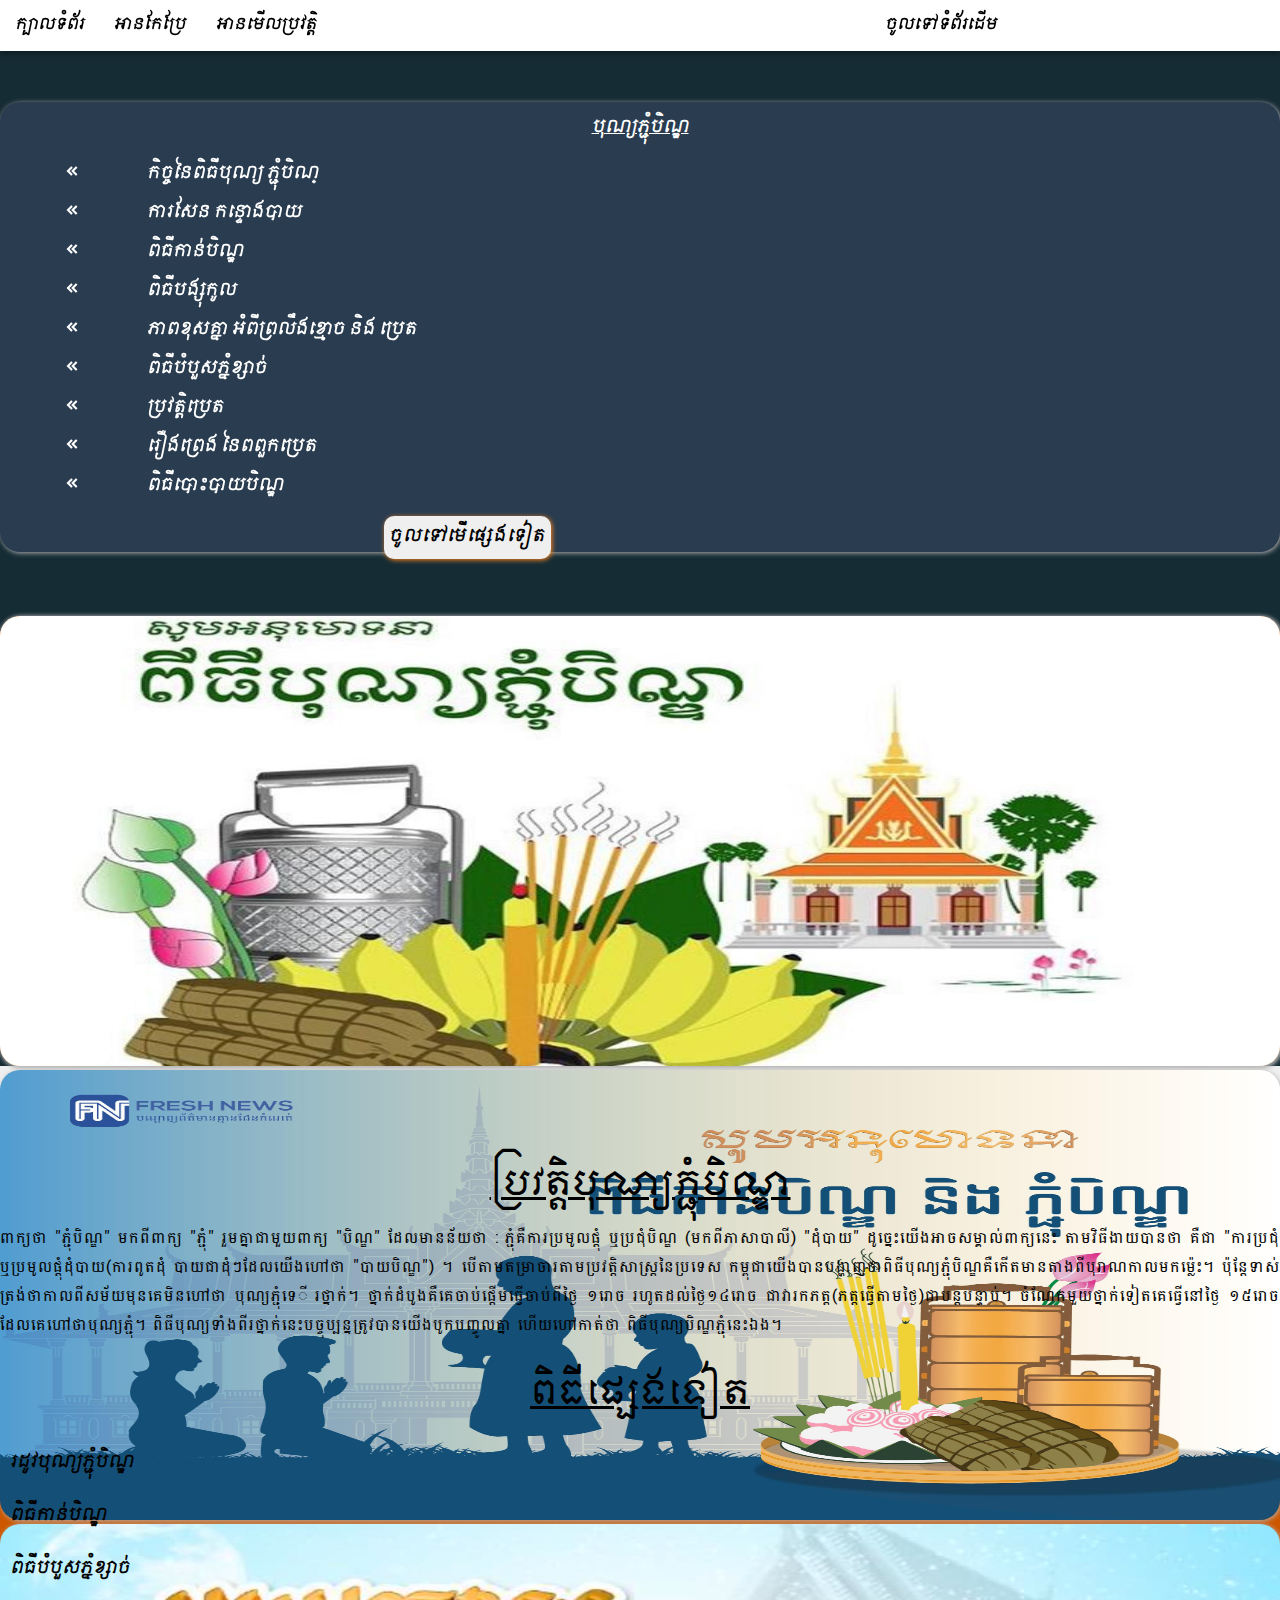
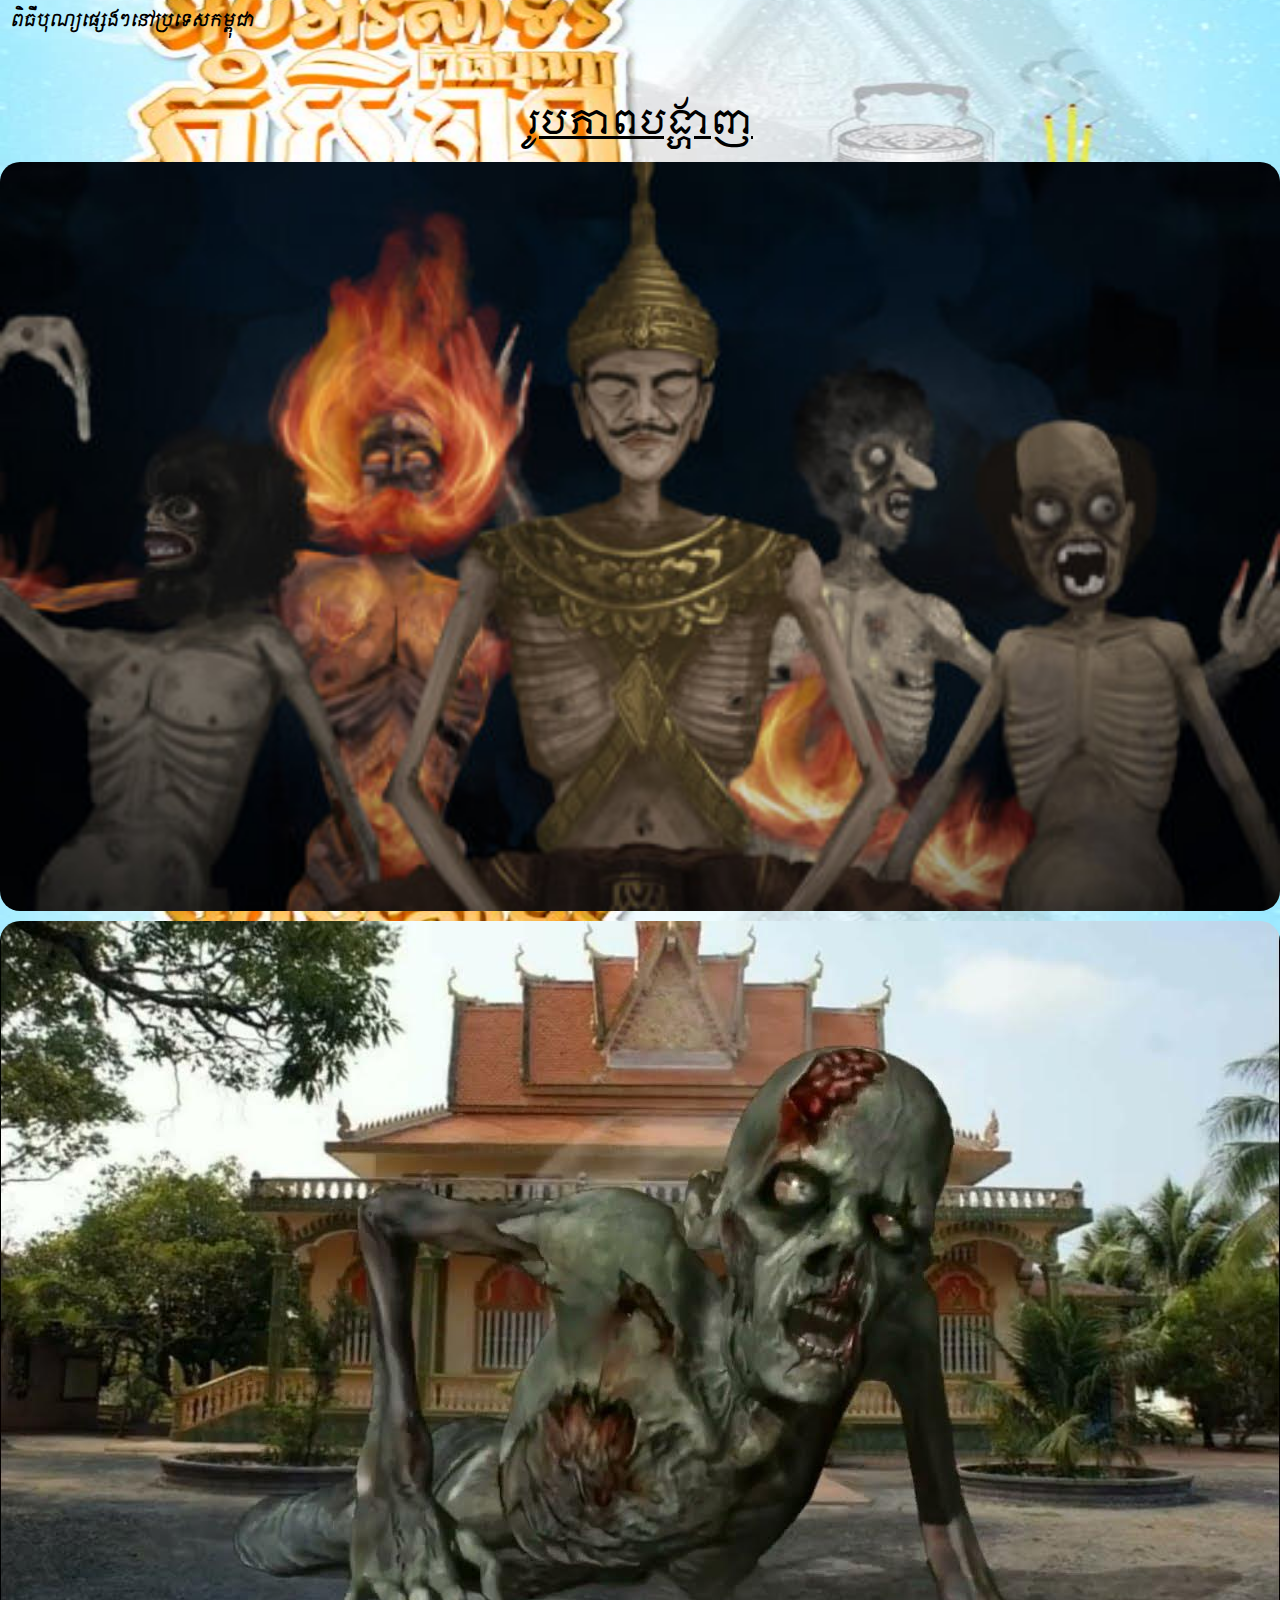
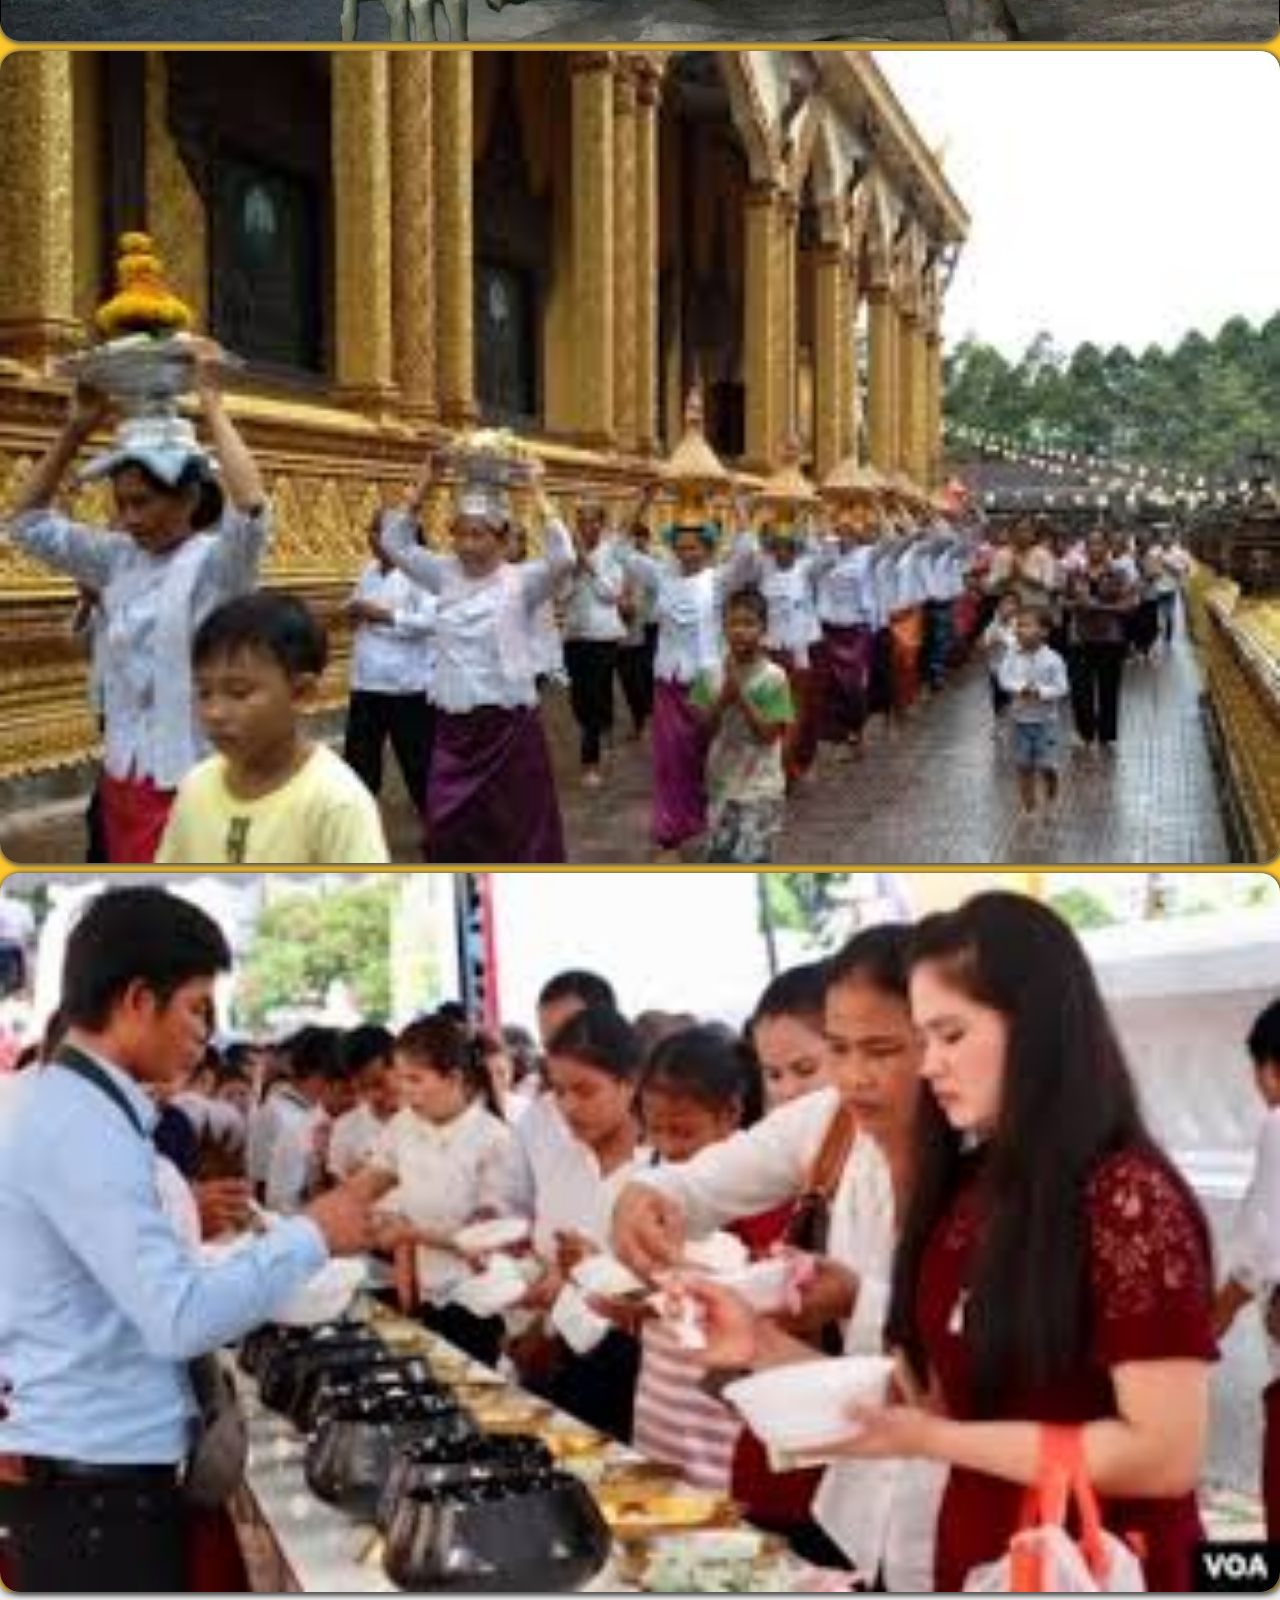
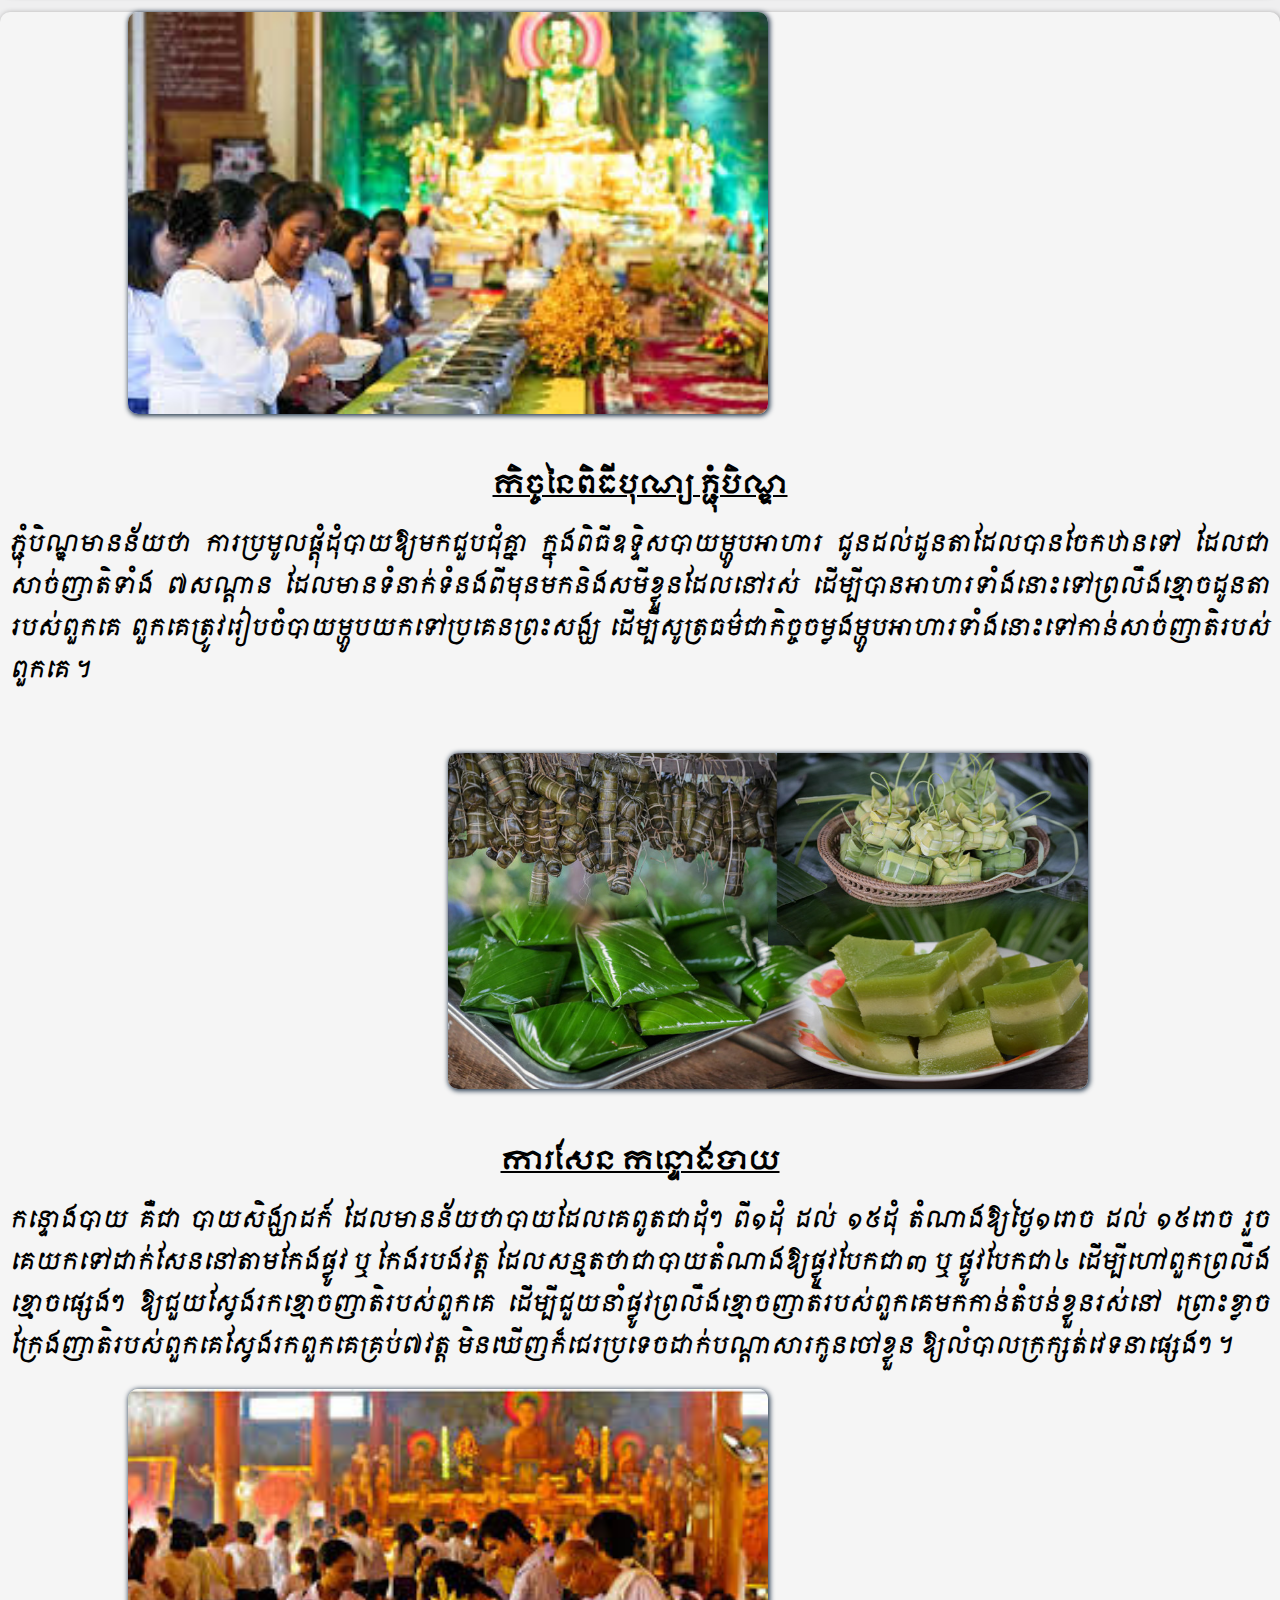
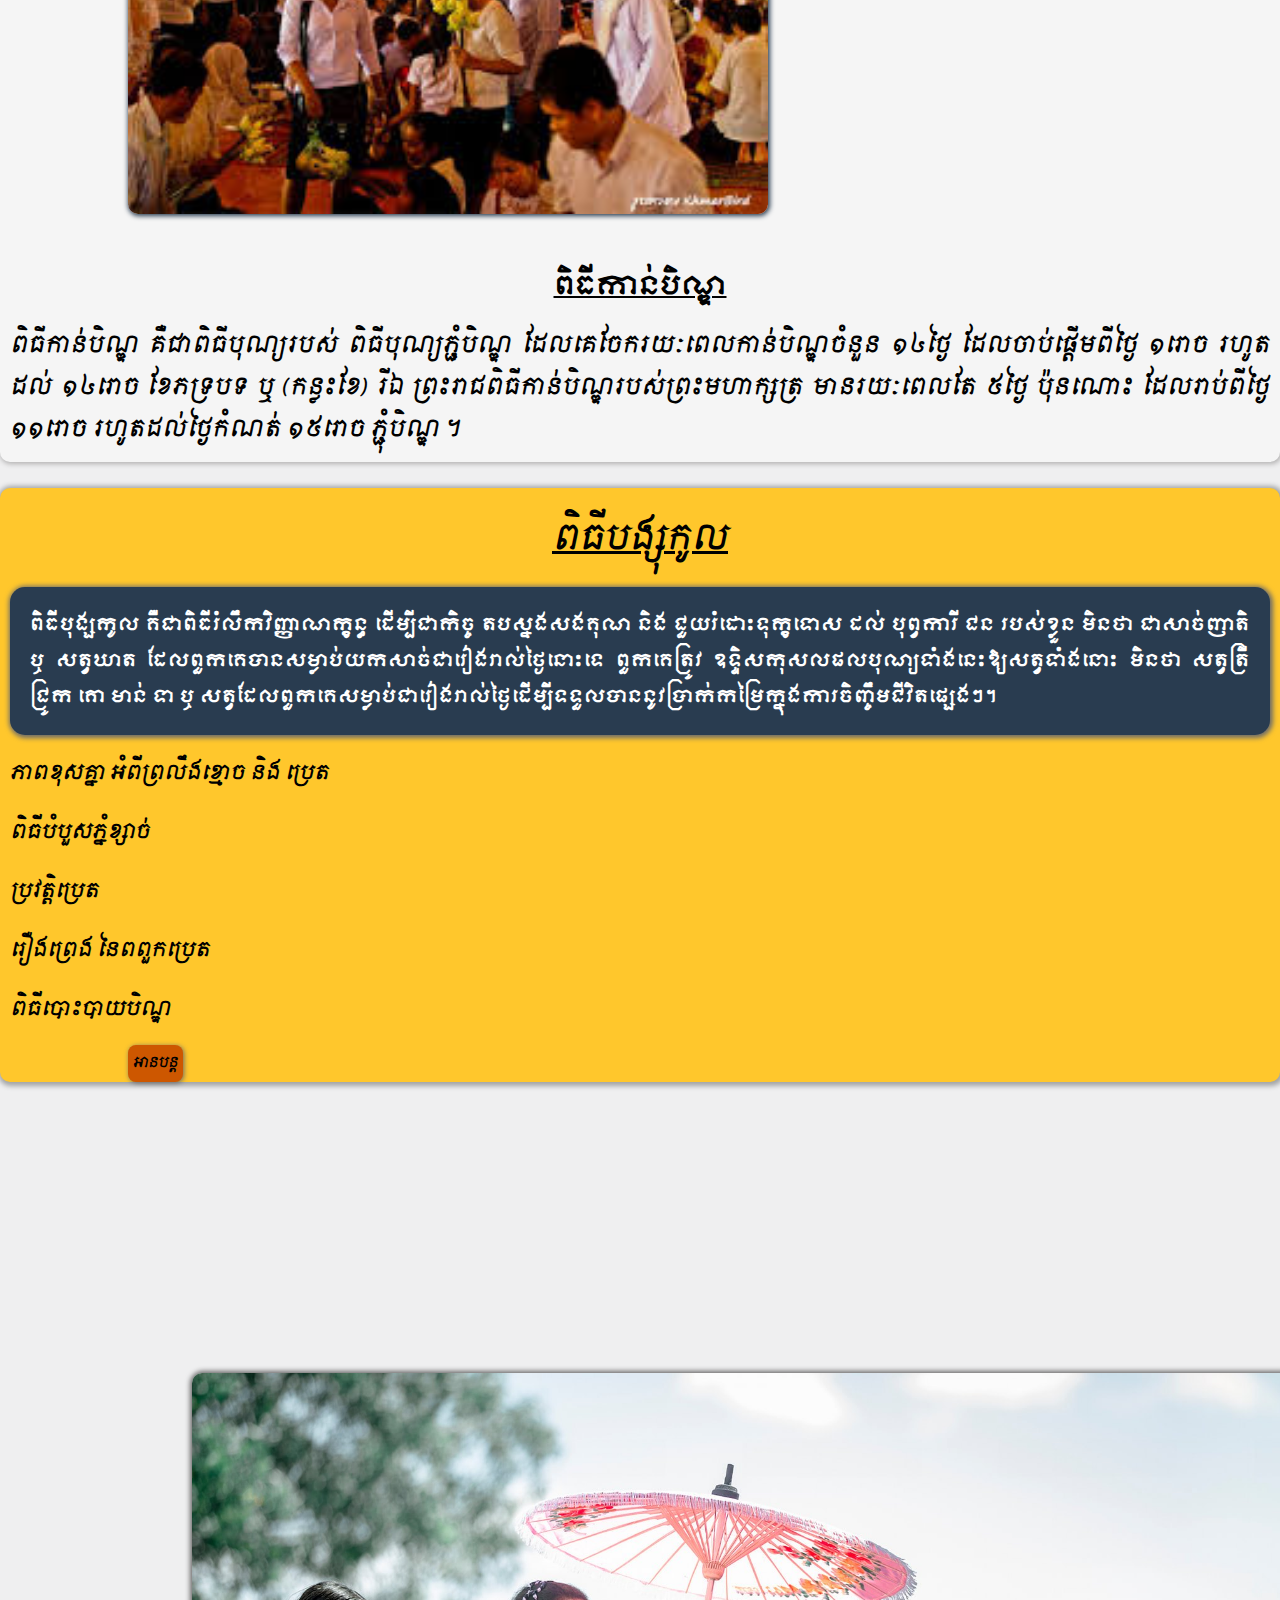
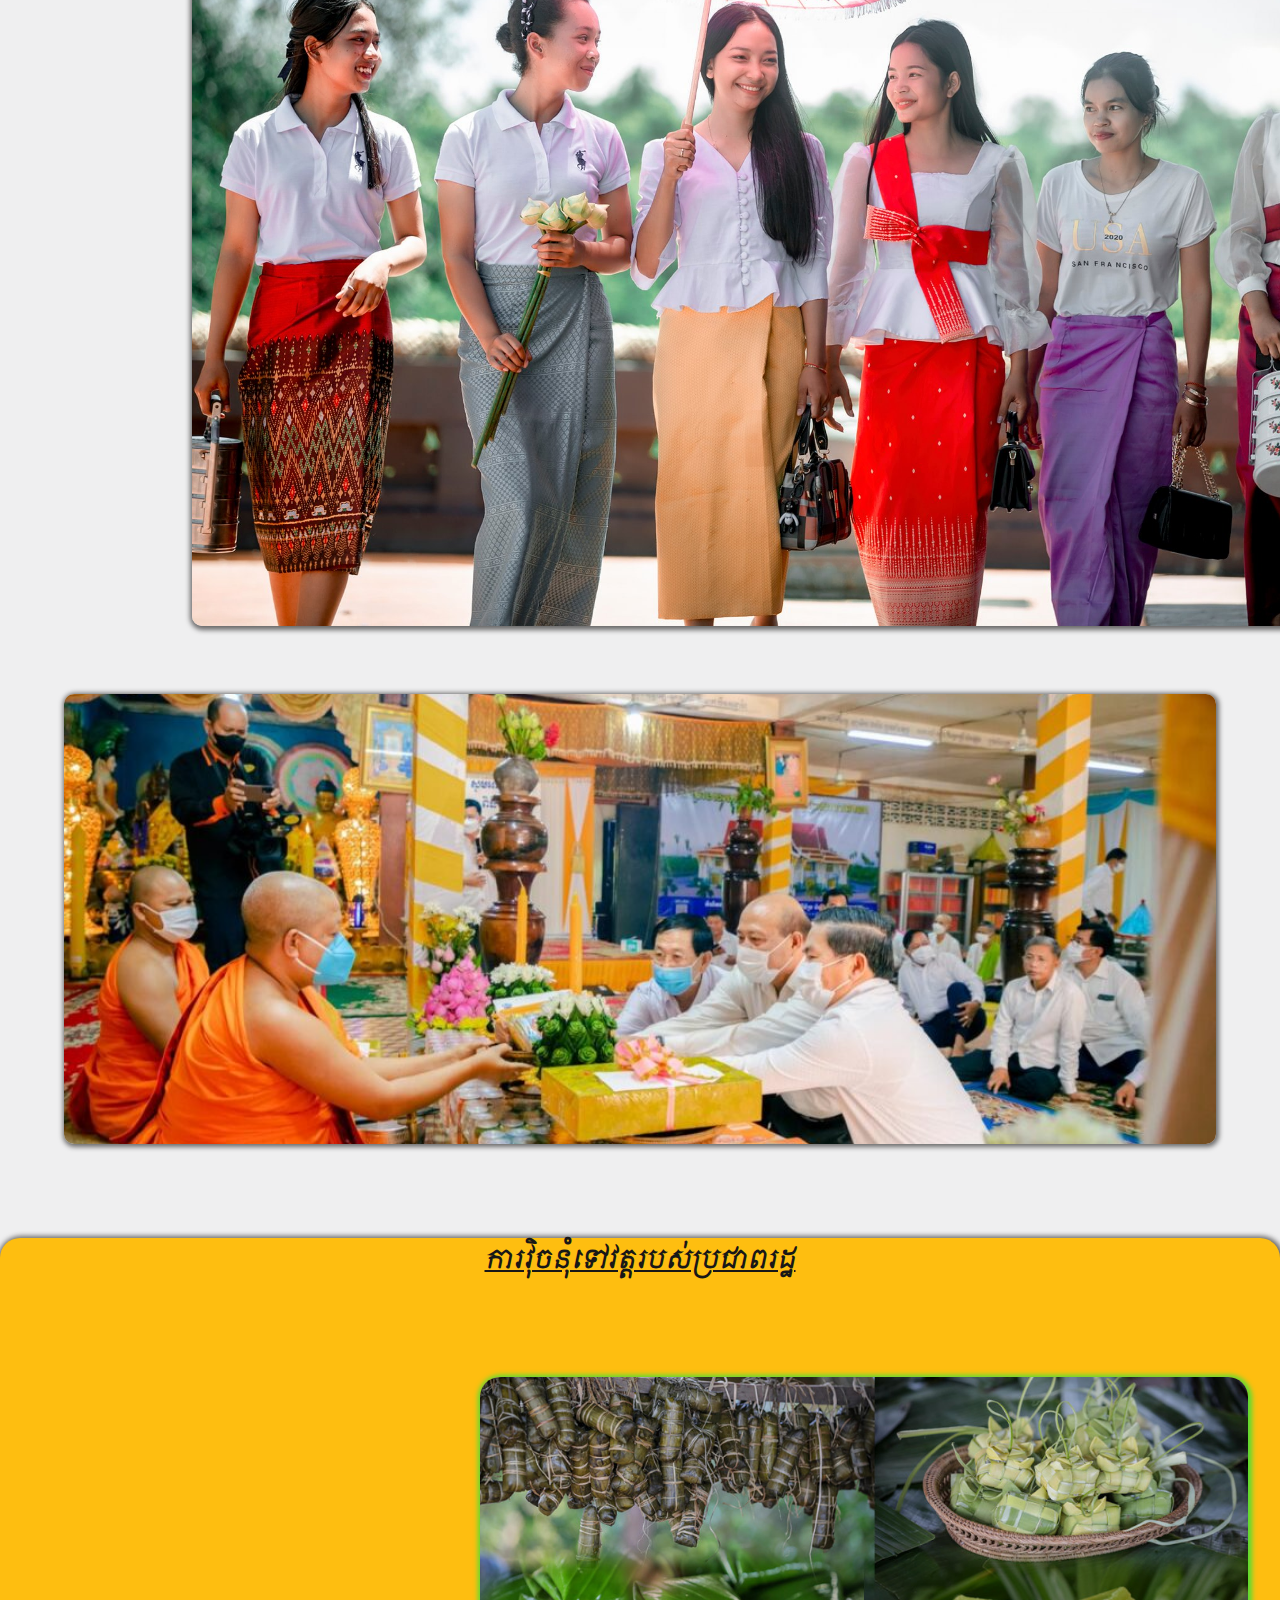
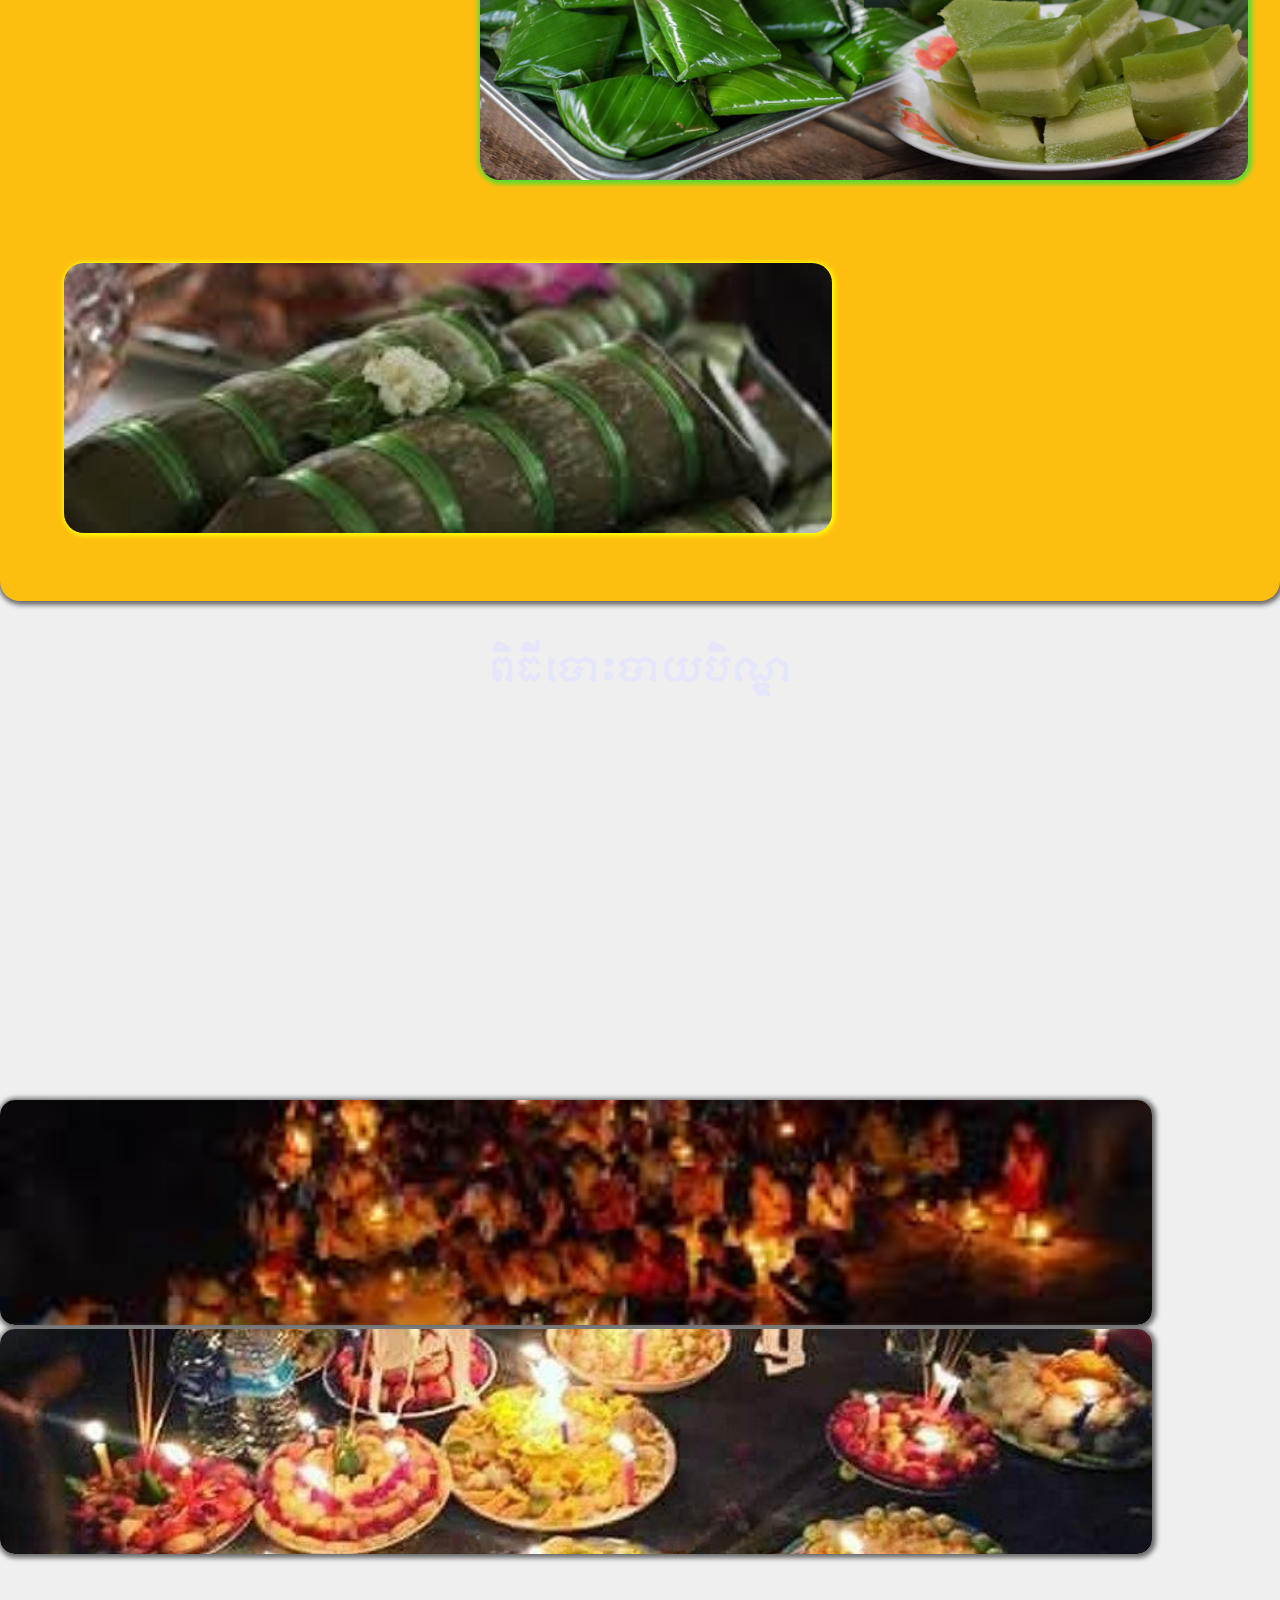
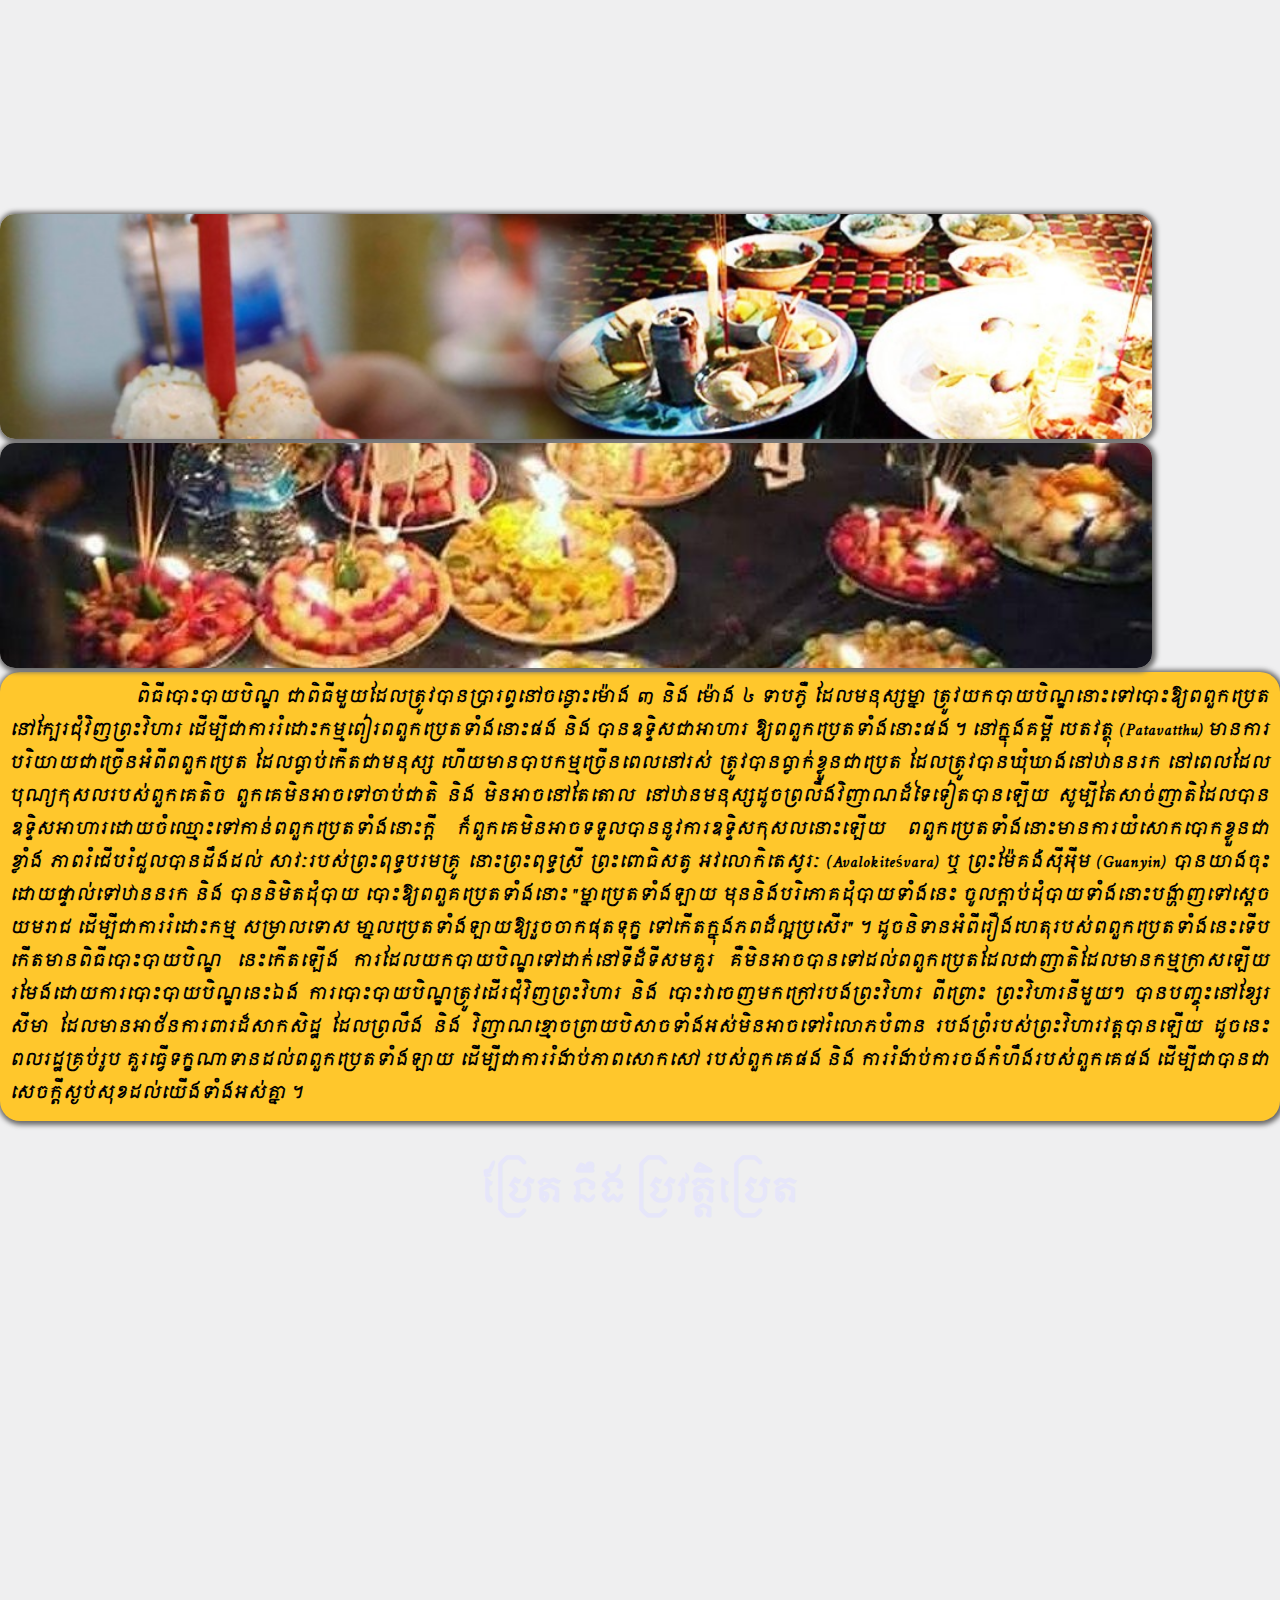
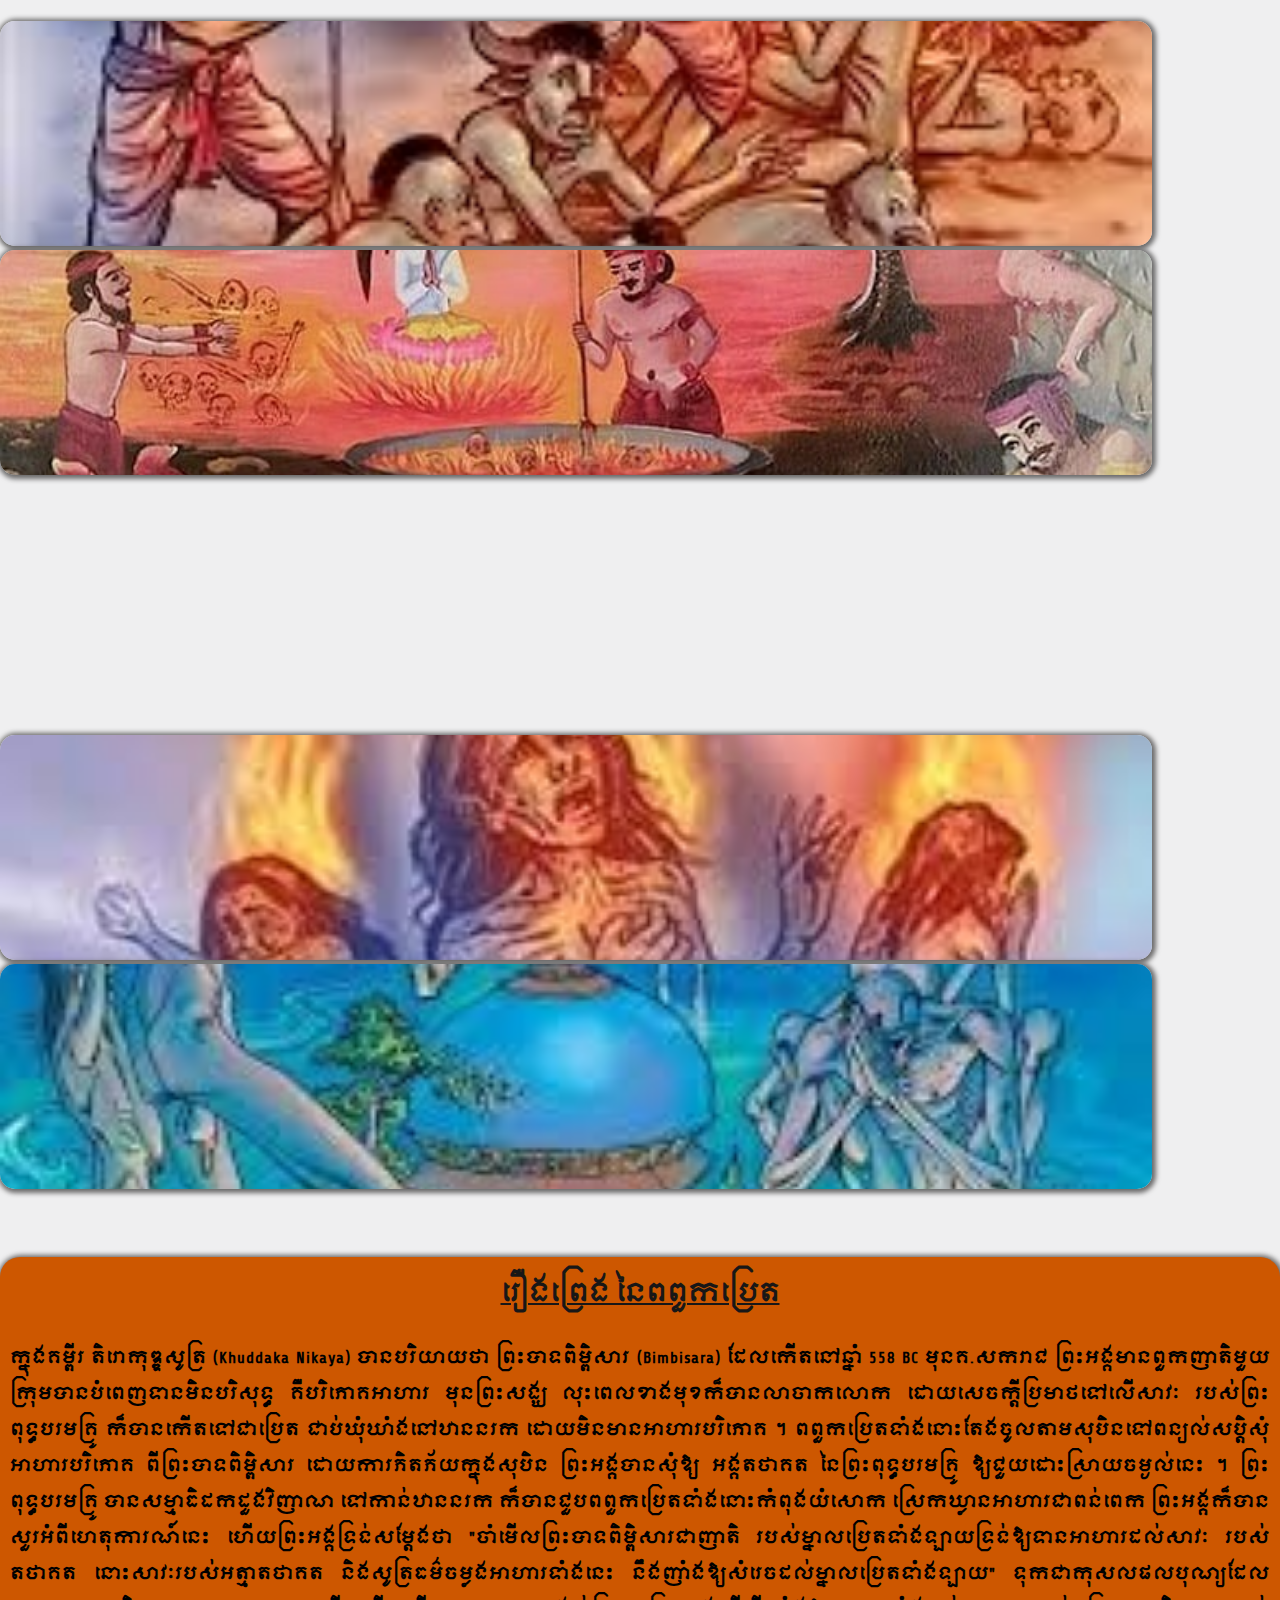
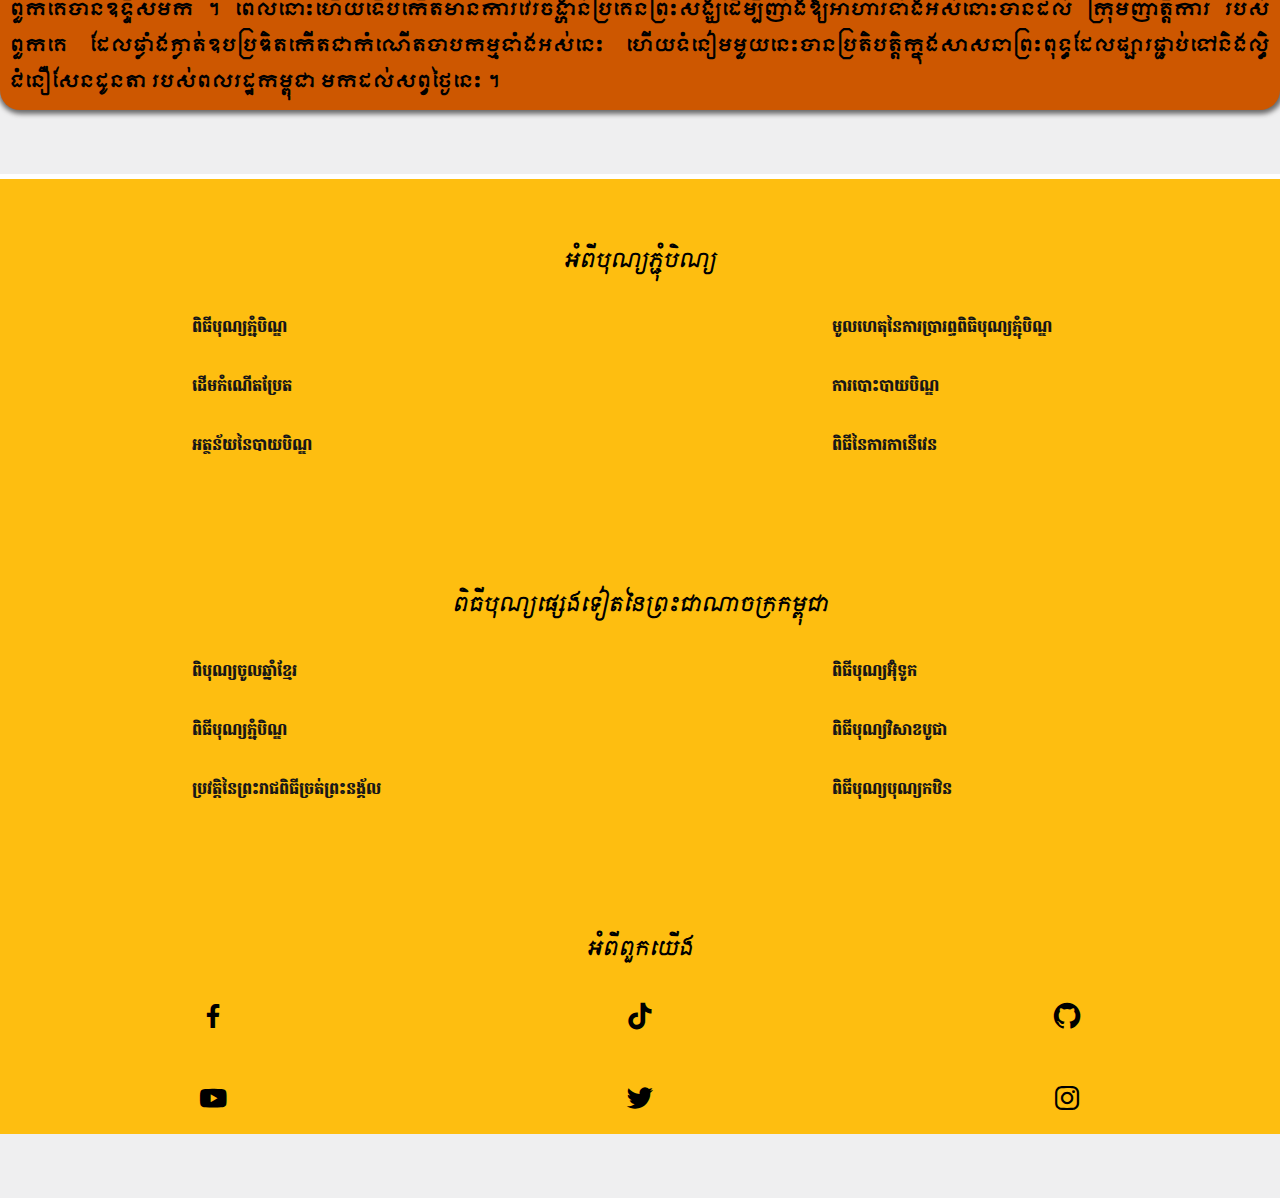
<file: Index.html>
<!DOCTYPE html>
<html lang="en">

<head>
    <meta charset="UTF-8">
    <meta name="viewport" content="width=device-width, initial-scale=1.0">
    <title>បុណ្យភ្ជុំបិណ្ឌ​​</title>
    <link rel="icon" href="/img/logo/logo2.jpg">
    <link href="https://cdn.jsdelivr.net/npm/bootstrap@5.2.3/dist/css/bootstrap.min.css" rel="stylesheet"
        integrity="sha384-rbsA2VBKQhggwzxH7pPCaAqO46MgnOM80zW1RWuH61DGLwZJEdK2Kadq2F9CUG65" crossorigin="anonymous">
    <link rel="stylesheet" href="/css/nav bar.css">
    <link rel="stylesheet" href="/css/home page 2.css">
    <link rel="stylesheet" href="/css/Group title.css">
    <link rel="stylesheet" href="/css/Midea Screen.css">
    <!-- [[[[[[[[[[[[[[[[[[[[[[[[[[ icon ]]]]]]]]]]]]]]]]]]]]]]]]]] -->
    <link rel="stylesheet" href="https://cdnjs.cloudflare.com/ajax/libs/font-awesome/6.4.2/css/all.min.css"
        integrity="sha512-z3gLpd7yknf1YoNbCzqRKc4qyor8gaKU1qmn+CShxbuBusANI9QpRohGBreCFkKxLhei6S9CQXFEbbKuqLg0DA=="
        crossorigin="anonymous" referrerpolicy="no-referrer" />
    <!-- <script src="jquery-3.7.0.js"></script> -->
    <link rel="stylesheet" href="https://cdn.jsdelivr.net/npm/boxicons@latest/css/boxicons.min.css">
    <link rel="stylesheet" href="https://unpkg.com/boxicons@latest/css/boxicons.min.css">
    <script src="https://ajax.googleapis.com/ajax/libs/jquery/3.6.4/jquery.min.js"></script>
</head>

<body>
    <!-- [[[[[[[[[[[[[[[[[[[[nav bar]]]]]]]]]]]]]]]]]]]] -->
    <section class="container-fluid nav-herder">
        <div class="container herder-nav ">
            <div class="menu-header">
                <!-- <i id="cart" class='bx bx-home-alt-2'></i> -->
                <ul>
                    <!-- <i class='bx bx-home-alt-2'></i> -->
                    <li><a href="/project/Home page.html">ក្បាលទំព័រ</a></li>
                    <li><a href="/project/Product.html">អានកែប្រែ</a></li>
                    <li><a href="/project/Contact.html">អានមើល​ប្រវត្តិ</a></li>
                </ul>
                <ul id="menu-left-text">
                    <li><a href="/project/Home page.html">ចូលទៅទំព័រដើម</a></li>
                </ul>
            </div>
        </div>
    </section>
    <!--   [[[[[[[[ contact-nav ]]]]]]]] -->
    <section class="container-fluid contact-nav">
        <div class="row">
            <div class="col-lg-6 contact-item-left">
                <div class="col-md-6 contact-item-left-txt">
                    <h4>
                        បុណ្យភ្ជុំបិណ្ឌ
                    </h4>
                    <ul>
                        <li><i class='bx bxs-chevrons-left'></i><a href="product-txt">កិច្ចនៃពិធីបុណ្យ ភ្ជុំបិណ្</a></li>
                        <li><i class='bx bxs-chevrons-left'></i><a href="">ការសែន កន្ទោងបាយ</a></li>
                        <li><i class='bx bxs-chevrons-left'></i><a href="">ពិធីកាន់បិណ្ឌ</a></li>
                        <li><i class='bx bxs-chevrons-left'></i><a href="">ពិធីបង្សុកូល</a></li>
                        <li><i class='bx bxs-chevrons-left'></i><a href="">ភាពខុសគ្នា អំពីព្រលឹងខ្មោច និង ប្រេត</a></li>
                        <li><i class='bx bxs-chevrons-left'></i><a href="">ពិធីបំបួសភ្នំខ្សាច់</a></li>
                        <li><i class='bx bxs-chevrons-left'></i><a href="">ប្រវត្តិប្រេត</a></li>
                        <li><i class='bx bxs-chevrons-left'></i><a href="">រឿងព្រេង នៃពពួកប្រេត</a></li>
                        <li><i class='bx bxs-chevrons-left'></i><a href="">ពិធីបោះបាយបិណ្ឌ</a></li>
                    </ul>
                    <input type="button" value="ចូលទៅមើផ្សេងទៀត" id="nex">
                </div>
            </div>
            <!-- [[[[[[[[[[[[[[[[[[ slide show ]]]]]]]]]]]]]]]]]] -->
            <div class="col-lg-6 contact-item-right">
                <div class="col-md-12 contact-item-right-top">
                    <div id="carouselExampleControls" class="carousel slide" data-bs-ride="carousel">
                        <div class="carousel-inner">
                            <div class="carousel-item active">
                                <img src="/img/Img slide/img1.jpg" class="d-block w-100" alt="...">
                            </div>
                            <div class="carousel-item">
                                <img src="/img/Img slide/img2.png" class="d-block w-100" alt="...">
                            </div>
                            <div class="carousel-item">
                                <img src="/img/Img slide/img3.jpg" class="d-block w-100" alt="...">
                            </div>
                            <div class="carousel-item">
                                <img src="/img/Img slide/img3.jpg" class="d-block w-100" alt="...">
                            </div>
                            <div class="carousel-item">
                                <img src="/img/Img slide/img3.jpg" class="d-block w-100" alt="...">
                            </div>
                        </div>
                        <button class="carousel-control-prev" type="button" data-bs-target="#carouselExampleControls"
                            data-bs-slide="prev">
                            <span class="carousel-control-prev-icon" aria-hidden="true"></span>
                            <span class="visually-hidden">Previous</span>
                        </button>
                        <button class="carousel-control-next" type="button" data-bs-target="#carouselExampleControls"
                            data-bs-slide="next">
                            <span class="carousel-control-next-icon" aria-hidden="true"></span>
                            <span class="visually-hidden">Next</span>
                        </button>
                    </div>
                </div>
            </div>
        </div>
    </section>
    <!-- [[[[[[[[[[[[[[[[[[[[[[ contion ]]]]]]]]]]]]]]]]]]]]]] -->
    <section class="container-fluid contion-nov">
        <div class="row">
            <div class="col-lg-6 contion-txt">
                <h4>ប្រវត្តិ​បុណ្យ​ភ្ជុំបិណ្ឌ</h4>
                <p>
                    ពាក្យថា "ភ្ជុំបិណ្ឌ" មកពីពាក្យ "ភ្ជុំ" រួមគ្នាជាមួយពាក្យ "បិណ្ឌ" ដែលមានន័យថា : ភ្ជុំគឺការប្រមូលផ្តុំ
                    ឬប្រជុំបិណ្ឌ (មកពីភាសាបាលី) "ដុំបាយ" ដូចេ្នះ​យើង​អាច​សម្គាល់​ពាក្យ​នេះ តាមវិធីងាយបានថា គឺជា
                    "ការប្រជុំ ឬប្រមូលផ្តុំដុំបាយ​(ការពូតដុំ បាយជាដុំៗ​ដែល​យើង​ហៅថា "បាយបិណ្ឌ") ។

                    បើ​តាម​តម្រា​ចារ​តាម​ប្រវត្តិសាស្ត្រ​នៃ​ប្រទេស​ កម្ពុជា​យើង​
                    បាន​បង្ហាញ​ថា​ពិធី​បុណ្យ​ភ្ជុំ​បិណ្ឌ​គឺ​កើត​មាន​តាង​ពី​បុរាណ​កាល​មក​ម្ល៉េះ។​ ប៉ុន្តែ​ទាស់​ត្រង់​ថា​
                    កាល​ពី​សម័យ​មុន​គេ​មិន​ហៅ​ថា​ បុណ្យ​ភ្ជុំ​ទេ​
                    ី រ​ថ្នាក់។​ ថ្នាក់​ដំបូង​
                    គឺ​គេ​ចាប់​ផ្ដើម​ធ្វើ​ចាប់​ពី​ថ្ងៃ ​១​រោច​ រហូត​ដល់​ថ្ងៃ​១៤​រោច​ ជា​វារកភត្ត​
                    (ភត្ត​ធ្វើ​តាម​ថ្ងៃ)​ជា​បន្ត​បន្ទាប់។​ ចំណែក​មួយ​ថ្នាក់​ទៀត​គេ​ធ្វើ​នៅ​ថ្ងៃ​ ១៥​រោច​
                    ដែល​គេ​ហៅ​ថា​បុណ្យ​ភ្ជុំ។​ ពិធី​បុណ្យ​ទាំង​ពីរ​ថ្នាក់​នេះ​
                    បច្ចុប្បន្ន​ត្រូវ​បាន​យើង​បូក​បញ្ចូល​គ្នា​ ហើយ​ហៅ​កាត់​ថា​ ពិធី​បុណ្យ​បិណ្ឌ​ភ្ជុំ​នេះ​ឯង។
                </p>
                <!--  [[[[[[[[[ Group down ]]]]]]]]] -->
                <div class="col-lg-12 contion-txt-title">
                    <div class="row">
                        <h4>ពិធីផ្សេងទៀត</h4>
                        <div class="col-lg-6 left-menu text-white">
                            <div class="box">
                                <ul>
                                </ul>
                            </div>
                        </div>
                    </div>
                </div>
            </div>
            <div class="col-lg-6 contion-txt">
                <div class="row">
                    <h4>រូបភាពបង្ហាញ</h4>
                    <div class="col-lg-6 contion-img">
                        <img src="/img/img contion/1.jpg" alt="">
                    </div>
                    <div class="col-lg-6 contion-img">
                        <img src="/img/product/10.jpg" alt="">
                    </div>
                    <div class="col-lg-6 contion-img">
                        <img src="/img/product/18.jpg" alt="">
                    </div>
                    <div class="col-lg-6 contion-img">
                        <img src="/img/product/13.jpg" alt="">
                    </div>
                </div>
            </div>
        </div>
    </section>
    <!-- [[[[[[[[[[[[[[[[[[[[[[[ popup imge ]]]]]]]]]]]]]]]]]]]]]]] -->
    <section class="container-fluid">
        <div class="row">
            <div class="col-lg-12 popup-img">
                <span>&times;</span>
                <img src="/img/img contion/1.jpg" alt="">
            </div>
        </div>
    </section>
    <!-- [[[[[[[[[[[[[[[[[[ Product ]]]]]]]]]]]]]]]]]] -->
    <section class="container-fluid product-nav">
        <div class="row">
            <div class="col-lg-6 product-img">
                <img src="/img/product/2.jpg" alt="">
            </div>
            <div class="col-lg-6 product-txt">
                <h4>កិច្ចនៃពិធីបុណ្យ ភ្ជុំបិណ្ឌ</h4>
                <p>ភ្ជុំបិណ្ឌមានន័យថា ការប្រមូលផ្ដុំដុំបាយឱ្យមកជួបជុំគ្នា ក្នុងពិធីឧទ្ទិសបាយម្ហូបអាហារ
                    ជូនដល់ដូនតាដែលបានចែកឋានទៅ ដែលជាសាច់ញាតិទាំង ៧សណ្ដាន ដែលមានទំនាក់ទំនងពីមុនមកនិងសមីខ្លួនដែលនៅរស់
                    ដើម្បីបានអាហារទាំងនោះទៅព្រលឹងខ្មោចដូនតារបស់ពួកគេ ពួកគេត្រូវរៀបចំបាយម្ហូបយកទៅប្រគេនព្រះសង្ឃ
                    ដើម្បីសូត្រធម៌ជាកិច្ចចម្លងម្ហូបអាហារទាំងនោះទៅកាន់សាច់ញាតិរបស់ពួកគេ ។</p>
            </div>
            <div class="col-lg-6 product-img-box1">
                <img src="/img/product/3.jpg" alt="">
            </div>
            <div class="col-lg-6 product-txt">
                <h4>ការសែន កន្ទោងបាយ</h4>
                <p>កន្ទោងបាយ គឺជា បាយសិង្ឃាដក៍ ដែលមានន័យថាបាយដែលគេពូតជាដុំៗ ពី១ដុំ ដល់ ១៥ដុំ តំណាងឱ្យថ្ងៃ១រោច ដល់ ១៥រោច
                    រួចគេយកទៅដាក់សែននៅតាមកែងផ្លូវ ឬ កែងរបងវត្ត ដែលសន្មតថាជាបាយតំណាងឱ្យផ្លូវបែកជា៣ ឬ ផ្លូវបែកជា៤
                    ដើម្បីហៅពួកព្រលឹងខ្មោចផ្សេងៗ ឱ្យជួយស្វែងរកខ្មោចញាតិរបស់ពួកគេ
                    ដើម្បីជួយនាំផ្លូវព្រលឹងខ្មោចញាតិរបស់ពួកគេមកកាន់តំបន់ខ្លួនរស់នៅ
                    ព្រោះខ្លាចក្រែងញាតិរបស់ពួកគេស្វែងរកពួកគេគ្រប់៧វត្ត មិនឃើញក៏ជេរប្រទេចដាក់បណ្ដាសារកូនចៅខ្លួន
                    ឱ្យលំបាលក្រក្សត់វេទនាផ្សេងៗ ។</p>
            </div>
            <div class="col-lg-6 product-img-box2">
                <img src="/img/product/4.jpg" alt="">
            </div>
            <div class="col-lg-6 product-txt">
                <h4>ពិធីកាន់បិណ្ឌ</h4>
                <p>ពិធីកាន់បិណ្ឌ គឺជាពិធីបុណ្យរបស់ ពិធីបុណ្យភ្ជំុបិណ្ឌ ដែលគេចែករយៈពេលកាន់បិណ្ឌចំនួន ១៤ថ្ងៃ
                    ដែលចាប់ផ្ដើមពីថ្ងៃ ១រោច រហូតដល់ ១៤រោច ខែភទ្របទ ឬ (កន្លះខែ) រីឯ ព្រះរាជពិធីកាន់បិណ្ឌរបស់ព្រះមហាក្សត្រ
                    មានរយៈពេលតែ ៥ថ្ងៃ ប៉ុនណោះ ដែលរាប់ពីថ្ងៃ ១១រោច រហូតដល់​ថ្ងៃកំណត់ ១៥រោច ភ្ជុំបិណ្ឌ ។</p>
            </div>
        </div>
        <!-- [[[[[[[[[[[[[[[[[[[[[[[ popup imge ]]]]]]]]]]]]]]]]]]]]]]] -->
    <section class="container-fluid">
        <div class="row">
            <div class="col-lg-12 popup-img">
                <span>&times;</span>
                <img src="/img/img contion/1.jpg" alt="">
            </div>
        </div>
    </section>
    </section>
    <!-- [[[[[[[[[[[[[[[[[[ Product box 2]]]]]]]]]]]]]]]]]] -->
    <section class="container-fluid Product-box2">
        <div class="row">
            <div class="col-lg-7 Product-box2-lfet">
                <h4>ពិធីបង្សុកូល</h4>
                <div class="row">
                    <div class="col-lg-7 Product-box2-lfet-txt">
                        <p>ពិធីបុង្សកូល គឺជាពិធីរំលឹកវិញ្ញាណក្ខន្ធ
                            ដើម្បីជាកិច្ច តបស្នងសងគុណ និង
                            ជួយរំដោះទុក្ខទោស ដល់ បុព្វការី
                            ជន របស់ខ្លួន មិនថា ជាសាច់ញាតិ ឬ សត្វឃាត ដែលពួកគេបានសម្លាប់យកសាច់ជារៀងរាល់ថ្ងៃនោះទេ
                            ពួកគេត្រូវ
                            ឧទ្ទិសកុសលផលបុណ្យទាំងនេះឱ្យសត្វទាំងនោះ មិនថា សត្វត្រី ជ្រូក គោ មាន់ ទា ឬ
                            សត្វដែលពួកគេសម្លាប់ជារៀងរាល់ថ្ងៃដើម្បីទទួលបាននូវប្រាក់កម្រៃក្នុងការចិញ្ចឹមជីវិតផ្សេងៗ។</p>
                    </div>
                    <div class="col-lg-5 Product-box2-left-txt">
                        <ol type="I">
                            <li><a href="">ភាពខុសគ្នា អំពីព្រលឹងខ្មោច និង ប្រេត</a></li>
                            <li><a href="">ពិធីបំបួសភ្នំខ្សាច់</a></li>
                            <li><a href="">ប្រវត្តិប្រេត</a></li>
                            <li><a href="">រឿងព្រេង នៃពពួកប្រេត</a></li>
                            <li><a href="">ពិធីបោះបាយបិណ្ឌ
                                </a></li>
                            <input type="button" value="អានបន្ត" id="btn-right-txt">
                        </ol>
                    </div>
                </div>
            </div>
            <div class="col-lg-4 Product-box2-right-txt">
                <img src="/img/img contion/img3n.jpg" alt="">
            </div>
        </div>
    </section>
    <!-- [[[[[[[[[[[[[[[[[[[[[[[[ container-fluid Product-box2 ]]]]]]]]]]]]]]]]]]]]]]]] -->
    <section class="container-fluid Product-box2">
        <div class="row">
            <div class="col-lg-6 Product-box3-lfet">
                <img src="/img/img contion/img4.jpg" alt="">
            </div>
            <div class="col-lg-6 Product-box3-right-txt">
                <div class="row">
                    <div class="col-lg-12 Product-box3-left-img">
                        <h4>ការវុិចនុំទៅវត្តរបស់ប្រជាពរដ្ឋ <h4>
                                <img src="/img/product/3.jpg" alt="">
                    </div>
                    <div class="col-lg-12 Product-box3-right-img">
                        <img src="/img/product/21.jpg" alt="">
                    </div>
                </div>
            </div>
        </div>
    </section>
    <!-- [[[[[[[[[[[[[[[[[[[[[[[ popup imge ]]]]]]]]]]]]]]]]]]]]]]] -->
<section class="container-fluid">
    <div class="row">
        <div class="col-lg-12 popup-img">
            <span>&times;</span>
            <img src="/img/product/1.jpg" alt="">
        </div>
    </div>
</section>
    <!-- [[[[[[[[[[[[[ contion-histery ]]]]]]]]]]]]] -->
    <section class="container-fluid bg-dark contion-histery">
        <div class="c0l-lg-12">
            <div class="container">
                <div class="row">
                    <h4>ពិធីបោះបាយបិណ្ឌ</h4>
                    <div class="col-lg-6 histrey-img-left">
                        <div class="row product-img-top">
                            <div class="col-lg-6 box-img1">
                                <img src="/img/product/1.jpg" alt="">
                            </div>
                            <div class="col-lg-6 box-img2">
                                <img src="/img/product/byben1.jpg" alt="">
                            </div>
                            <div class="col-lg-6 box-img1">
                                <img src="/img/product/byben2.jpg" alt="">
                            </div>
                            <div class="col-lg-6 box-img2">
                                <img src="/img/product/byben3.jpg" alt="">
                            </div>
                        </div>
                    </div>
                    <div class="col-lg-6 histrey-txt-right">
                        <p>
                            ពិធីបោះបាយបិណ្ឌ ជាពិធីមួយដែលត្រូវបានប្រារព្ធនៅចន្លោះម៉ោង​​ ៣ និង ម៉ោង​ ៤ ទាបភ្លឺ
                            ដែលមនុស្សម្នា ត្រូវយកបាយបិណ្ឌនោះទៅបោះឱ្យពពួកប្រេត នៅក្បែរជុំវិញព្រះវិហារ
                            ដើម្បីជាការរំដោះកម្មពៀរពពួកប្រេតទាំងនោះផង និង បានឧទ្ទិសជាអាហារ ឱ្យពពួកប្រេតទាំងនោះផង ។
                            នៅក្នុងគម្ពី បេតវត្ថុ (Patavatthu) មានការបរិយាយជាច្រើនអំពីពពួកប្រេត ដែលធ្លាប់កើតជាមនុស្ស
                            ហើយមានបាបកម្មច្រើនពេលនៅរស់ ត្រូវបានធ្លាក់ខ្លួនជាប្រេត ដែលត្រូវបានឃុំឃាងនៅឋាននរក
                            នៅពេលដែលបុណ្យកុសលរបស់ពួកគេតិច ពួកគេមិនអាចទៅចាប់ជាតិ និង មិនអាចនៅតែតោល
                            នៅឋានមនុស្សដូចព្រលឹងវិញាណដ៏ទៃទៀតបានឡើយ
                            សូម្បីតែសាច់ញាតិដែលបានឧទ្ទិសអាហារដោយចំឈ្មោះទៅកាន់ពពួកប្រេតទាំងនោះក្ដី
                            ក៏ពួកគេមិនអាចទទួលបាននូវការឧទ្ទិសកុសលនោះឡើយ ពពួកប្រេតទាំងនោះមានការយំសោកបោកខ្លួនជាខ្លាំង
                            ភាពរំជើបរំជួលបានដឹងដល់ សាវៈរបស់ព្រះពុទ្ធបរមគ្រូ នោះព្រះពុទ្ធស្រី ព្រះពោធិសត្វ អវលោកិតេស្វរៈ
                            (Avalokiteśvara) ឬ ព្រះម៉ែគង់សុីអុីម (Guanyin) បានយាងចុះដោយផ្ទាល់ទៅឋាននរក និង បាននិមិតដុំបាយ
                            បោះឱ្យពពួគប្រេតទាំងនោះ "ម្នាប្រេតទាំងឡាយ មុននិងបរិភោគដុំបាយទាំងនេះ
                            ចូលក្ដាប់ដុំបាយទាំងនោះបង្ហាញទៅស្ដេច យមរាជ ដើម្បីជាការរំដោះកម្ម សម្រាលទោស
                            មា្នលប្រេតទាំងឡាយឱ្យរួចចាកផុតទុក្ខ ទៅកើតក្នុងភពដ៏ល្អប្រសើរ" ។
                            ដូចនិទានអំពីរឿងហេតុរបស់ពពួកប្រេតទាំងនេះទើបកើតមានពិធីបោះបាយបិណ្ឌ នេះកើតឡើង
                            ការដែលយកបាយបិណ្ឌទៅដាក់នៅទីដ៏ទីសមគួរ គឺមិនអាចបានទៅដល់ពពួកប្រេតដែលជាញាតិដែលមានកម្មក្រាសឡើយ
                            រមែងដោយការបោះបាយបិណ្ឌនេះឯង ការបោះបាយបិណ្ឌត្រូវដើរជុំវិញព្រះវិហារ និង
                            បោះវាចេញមកក្រៅរបងព្រះវិហារ ពីព្រោះ ព្រះវិហារនីមួយៗ បានបញ្ចុះនៅខ្សែរសីមា
                            ដែលមានអាថ័នការពារដ៏សាកសិដ្ឋ ដែលព្រលឹង និង វិញាណខ្មោចព្រាយបិសាចទាំងអស់មិនអាចទៅរំលោភបំពាន
                            របងព្រំរបស់ព្រះវិហារវត្តបានឡើយ ដូចនេះពលរដ្ឋគ្រប់រូប គួរធ្វើទក្ខណាទានដល់ពពួកប្រេតទាំងឡាយ
                            ដើម្បីជាការរំងាប់ភាពសោកសៅ របស់ពួកគេផង និង ការរំងាប់ការចងកំហឹងរបស់ពួកគេផង
                            ដើម្បីជាបានជាសេចក្ដីស្ងប់សុខដល់យើងទាំងអស់គ្នា ។
                        </p>
                    </div>
                </div>
            </div>
        </div>
    </section>
</section>
<!-- [[[[[[[[[[[[[[[[[[[[[[[ popup imge ]]]]]]]]]]]]]]]]]]]]]]] -->
<section class="container-fluid">
    <div class="row">
        <div class="col-lg-12 popup-img">
            <span>&times;</span>
            <img src="/img/product/1.jpg" alt="">
        </div>
    </div>
</section>
    <section class="container-fluid bg-dark contion-histery">
        <div class="c0l-lg-12">
            <div class="container">
                <div class="row">
                    <h4>ប្រែត នឹង​ ប្រវត្តិប្រេត</h4>
                    <div class="col-lg-6 histrey-img-left">
                        <div class="row product-img-top">
                            <div class="col-lg-6 box-img1">
                                <img src="/img/product/bret1.jpg    " alt="">
                            </div>
                            <div class="col-lg-6 box-img2">
                                <img src="/img/product/bret3.jpg" alt="">
                            </div>
                            <div class="col-lg-6 box-img1">
                                <img src="/img/product/bret5.jpg" alt="">
                            </div>
                            <div class="col-lg-6 box-img2">
                                <img src="/img/product/bret2.jpg" alt="">
                            </div>
                        </div>
                    </div>
                    <div class="col-lg-6 bret">
                        <h4>
                            រឿងព្រេង នៃពពួកប្រេត
                        </h4>
                        <p>ក្នុងគម្ពីរ តិរោកុឌ្ឌសូត្រ (Khuddaka Nikaya) បានបរិយាយថា ព្រះបាទពិម្ពិសារ (Bimbisara)
                            ដែលកើតនៅឆ្នាំ 558 BC មុនគ.សករាជ ព្រះអង្គមានពួកញាតិមួយក្រុមបានបំពេញទានមិនបរិសុទ្ធ
                            គឺបរិភោគអាហារ មុនព្រះសង្ឃ លុះពេលខាងមុខក៏បានលាចាកលោក ដោយសេចក្ដីប្រមាថទៅលើសាវៈ
                            របស់ព្រះពុទ្ធបរមគ្រូ​ ក៏បានកើតទៅជាប្រេត ជាប់ឃុំឃាំងនៅឋាននរក ដោយមិនមានអាហារបរិភោគ ។
                            ពពួកប្រេតទាំងនោះតែងចូលតាមសុបិនទៅពន្យល់សប្តិសុំអាហារបរិភោគ ពីព្រះបាទពិម្ពិសារ
                            ដោយការភិតភ័យក្នុងសុបិន ព្រះអង្គបានសុំឱ្យ អង្គតថាគត នៃព្រះពុទ្ធបរមគ្រូ
                            ឱ្យជួយដោះស្រាយចម្ងល់នេះ ។ ព្រះពុទ្ធបរមគ្រូ បានសម្មាធិដកដួងវិញាណ ទៅកាន់ឋាននរក
                            ក៏បានជួបពពួកប្រេតទាំងនោះកំពុងយំសោក ស្រេកឃ្លានអាហារជាពន់ពេក ព្រះអង្គក៏បានសួរអំពីហេតុការណ៍នេះ
                            ហើយព្រះអង្គទ្រង់សម្ដែងថា "ចាំមើលព្រះបាទពិម្ពិសារជាញាតិ
                            របស់ម្នាលប្រេតទាំងឡាយទ្រង់ឱ្យទានអាហារដល់សាវៈ របស់ តថាគត នោះសាវៈរបស់អត្មាតថាគត
                            និងសូត្រធម៌ចម្លងអាហារទាំងនេះ នឹងញាំងឱ្យសំរេចដល់ម្នាលប្រេតទាំងឡាយ"
                            ទុកជាកុសលផលបុណ្យដែលពួកគេបានឧទ្ទិសមក ។
                            ពេលនោះហើយទើបកើតមានការវេរចង្ហាន់ប្រគេនព្រះសង្ឃដើម្បីញាំងឱ្យអាហារទាំងអស់នោះបានដល់
                            ក្រុមញាត្តិការ របស់ពួកគេ ដែលផ្លាំងភ្លាត់ឧបប្រឌិតកើតជាកំណើតបាបកម្មទាំងអស់នេះ
                            ហើយទំនៀមមួយនេះបានប្រតិបត្តិក្នុងសាសនាព្រះពុទ្ធដែលផ្សារផ្ជាប់ទៅនិងល្ធិជំនឿសែនដូនតា
                            របស់ពលរដ្ឋ​កម្ពុជា មកដល់សព្វថ្ងៃនេះ ។
                         </p>
                    </div>
                </div>
            </div>
        </div>
    </section>
    <!-- [[[[[[[[[[[[[[[ footer ]]]]]]]]]]]]]]] -->
    <section class="container-fluid footer-nav">
        <div class="row">
            <div class="col-lg-4 footer-text">
                <h4>អំពីបុណ្យភ្ជុំបិណ្យ</h4>
                <div class="row">
                    <div class="col-lg-12 tex-footer-left">
                        <p>
                            <a href="">ពិធីបុណ្យភ្ជំុបិណ្ឌ</a>
                        </p>
                        <p>
                            <a href="">មូលហេតុនៃការប្រារព្ធពិធិបុណ្យភ្ជុំបិណ្ឌ</a>
                        </p>
                        <p>
                            <a href="">ដើមកំណើតប្រែត</a>
                        </p>
                        <p>
                            <a href="">ការបោះបាយបិណ្ឌ</a>
                        </p>
                        <p>
                            <a href="">អត្ថន័យនៃបាយបិណ្ឌ</a>
                        </p>
                        <p>
                            <a href="">ពិធីនៃការកានើវេន</a>
                        </p>
                    </div>
                </div>
            </div>
            <div class="col-lg-4 footer-text">
                <h4>ពិធីបុណ្យផ្សេងទៀតនៃព្រះជាណាចក្រកម្ពុជា</h4>
                <div class="row">
                    <div class="col-lg-12 tex-footer-left">
                        <p>
                            <a href="">ពិបុណ្យចូលឆ្នាំខ្មែរ</a>
                        </p>
                        <p>
                            <a href="">ពិធីបុណ្យអ៊ុំទូក</a>
                        </p>
                        <p>
                            <a href="">ពិធីបុណ្យភ្ជំុបិណ្ឌ</a>
                        </p>
                        <p>
                            <a href="">ពិធីបុណ្យវិសាខបូជា</a>
                        </p>
                        <p>
                            <a href="">ប្រវត្តិនៃព្រះរាជពិធីច្រត់ព្រះនង្គ័ល</a>
                        </p>
                        <p>
                            <a href="">ពិធីបុណ្យបុណ្យកឋិន</a>
                        </p>
                    </div>
                </div>
            </div>
            <!-- [[[[[[[[[[[[[[[[[[[[[[[[[ icon ]]]]]]]]]]]]]]]]]]]]]]]]] -->
            <div class="col-lg-4 footer-text">
                <h4>អំពីពួកយើង</h4>
                <div class="row">
                    <div class="col-lg-12 tex-footer-left-icon">
                        <i class='bx bxl-facebook'><a href=""></a></i>
                        <i class='bx bxl-tiktok'><a href=""></a></i>
                        <i class='bx bxl-github'><a href=""></a></i>
                        <i class='bx bxl-youtube'><a href=""></a></i>
                        <i class='bx bxl-twitter'><a href=""></a></i>
                        <i class='bx bxl-instagram'><a href=""></a></i>
                    </div>
                </div>
            </div>
    </section>
</body>
<script src="/js/group don.js">
</script>
<script src="/js/popup imge.js">
</script>
</html>
</file>
<file: css/nav bar.css>
.menu-header{
    display: grid;
    grid-template-columns: repeat(2,1fr);
    cursor: pointer;
 }
 #menu-left-text{
    margin: 0;
    padding-left: 70%;
 }
.herder-nav{
    width: 80%;
    height: auto;
}
.nav-herder{
    position: fixed;
    width: 100%;
    background-color:white;
    box-shadow: 0 3px 6px rgba(0,0,0,0.16), 0 3px 6px rgba(0,0,0,0.23);
}
.menu-header i {
  font-size: 30px;
  padding-top: 10px;
}
.menu-header ul{
  display: flex;
  float: right;
  margin: 0;
}
.menu-header ul li{
  position: relative;
  list-style: none;
  display: block;
  transition: 0.5s;
  /* padding: 10px; */
  margin: 10px 15px;
  font-size: 15px;
}
.menu-header ul li::after{
  position: absolute;
  content: "";
  width: 100%;
  height: 3px;
  top: 100%;
  left: 0;
  transition: 0.5s;
  transform: scaleX(0);
  transform-origin: left;
  background-color: black;
}
.menu-header ul li:hover::after{
  transform: scaleX(1);
  transform-origin: left;
}
.menu-header ul li a{
  text-decoration: none;
  color: black;
  font-weight:700 ;
  font-family: 'Metal';
}
</file>
<file: css/home page 2.css>
@import url('https://fonts.googleapis.com/css2?family=Khmer&display=swap');
    @import url('https://fonts.googleapis.com/css2?family=Battambang:wght@100;300;400&display=swap');
    @import url('https://fonts.googleapis.com/css2?family=Battambang:wght@100;300;400&family=Metal&display=swap');
    @import url('https://fonts.googleapis.com/css2?family=Battambang:wght@100;300;400&family=Metal&family=Moulpali&display=swap');
    @import url('https://fonts.googleapis.com/css2?family=Moulpali&display=swap');

    * {
        margin: 0;
        padding: 0;
        box-sizing: border-box;

        .mySlides {
            display: none
        }

    }

    body {
        background-color: #efeff0;
    }

    /*  [[[[[[[ contact-nav ]]]]]] */
    .contact-nav {
        padding-top: 3%;
        width: 100%;
        height: auto;
        background-color: #162c35;
    }

    .contact-item-left-txt {
        width: 100%;
        height: 50vh;
        margin-top: 5%;
        margin-bottom: 5%;
        background-color: #293c50;
        border-radius: 20px;
        box-shadow: 1px 1px 5px 0 #b3b2b2;
    }

    /* [[[[[[[ contact-item-left ]]]]]] */
    .contact-item-left-txt h4 {
        font-size: 1.em;
        font-weight: 800;
        font-family: 'Metal';
        text-align: center;
        padding: 10px;
        text-decoration: underline;
        color: white;
    }

    .contact-item-left-txt i {
        color: white;
        margin-left: 5%;
        padding-right: 5%;
    }

    .contact-item-left-txt ul li {
        position: relative;
        list-style: none;
        display: block;
        transition: 0.5s;
        /* padding: 10px; */
        /* margin: 10px 15px; */
    }

    .contact-item-left-txt li a {
        list-style-type: none;
        display: inline-block;
        text-decoration: none;
        padding: 3px;
        font-size: 1em;
        font-weight: 800;
        font-family: 'Metal';
        color: white;
    }

    .contact-item-left-txt li a:hover {
        text-decoration: underline;
        transition: 0.5s;
    }

    #nex {
        border: none;
        padding: 5px;
        border-radius: 10px;
        margin-left: 30%;
        box-shadow: 1px 1px 5px 0 #FF851B;
        font-size: 1em;
        font-family: 'Metal';
        font-weight: 800;
        letter-spacing: 1px;
        margin-top: 10px;
    }

    #nex:hover {
        background-color: #FF851B;
        box-shadow: 1px 1px 5px 0 #b3b2b2;
        transition: 0.2s;
    }

    .contact-item-right-top {
        width: 100%;
        height: 50vh;
        margin-top: 5%;
        margin-bottom: 5%;
        background-color: hsl(28, 100%, 55%);
        border-radius: 20px;
        box-shadow: 1px 1px 5px 0 #b3b2b2;
    }

    /* [[[[[[[[[[[[ slide show ]]]]]]]]]]]] */
    .contact-item-right-top img {
        width: 100%;
        height: 50vh;
        border-radius: 20px;
        box-shadow: 1px 1px 5px 0 #b3b2b2;
    }

    /* On smaller screens, decrease text size */
    @media only screen and (max-width: 300px) {
        .text {
            font-size: 11px
        }
    }

    /* [[[[[[[[[ item-nav ]]]]]]]]]] */
    .contion-nov {
        width: 100%;
        height: auto;
        background-color: #FFC72C;
        box-shadow: 0 3px 6px rgba(0, 0, 0, 0.16), 0 3px 6px rgba(0, 0, 0, 0.23);
        border-radius: 10px;
    }

    .contion-txt h4 {
        text-align: center;
        font-family: 'Moulpali', sans-serif;
        font-size: 2em;
        font-weight: 500;
        padding-top: 20px;
        padding-bottom: 3px;
        text-decoration: underline;
    }

    .contion-txt p {
        text-align: justify;
        justify-content: left;
        letter-spacing: 1px;
        font-size: 1em;
        font-weight: 400;
        font-family: 'Battambang';
    }

    .contion-img img {
        width: 100%;
        height: 95%;
        border-radius: 20px;
        box-shadow: 1px 1px 5px 2px rgb(79, 78, 78);
        display: block;
        margin-bottom: 10px;
        cursor: pointer;
        display: block;
    }

    .contion-txt-title {
        background-color: #CD5700;
        box-shadow: 1px 1px 5px 1px #b3b2b2;
        border-radius: 20px;
        margin-bottom: 20px;
    }

    /* [[[[[[[[[[[ Product ]]]]]]]]]]] */
    .product-nav {
        background-color: #f5f5f5;
        height: auto;
        box-shadow: 1px 1px 5px 1px #b3b2b2;
        border-radius: 10px;
    }

    .product-img img {
        width: 50%;
        height: 80%;
        display: block;
        border-radius: 10px;
        margin-top: 20px;
        margin-bottom: 2%;
        margin-left: 10%;
        box-shadow: 1px 1px 5px 1px #293c50;
        object-fit: cover;
    }

    .product-img-box1 img {
        width: 50%;
        height: 60%;
        display: block;
        border-radius: 10px;
        margin-top: 50px;
        margin-left: 35%;
        margin-bottom: 2%;
        box-shadow: 1px 1px 5px 1px #293c50;
        object-fit: cover;
    }

    .product-img-box2 img {
        width: 50%;
        height: 80%;
        display: block;
        border-radius: 10px;
        margin-top: 10px;
        margin-left: 10%;
        margin-bottom: 2%;
        box-shadow: 1px 1px 5px 1px #293c50;
        object-fit: cover;
    }

    .product-txt h4 {
        text-align: center;
        font-family: 'Moulpali', sans-serif;
        font-size: 1.5em;
        font-weight: 700;
        padding-top: 20px;
        padding-bottom: 3px;
        text-decoration: underline;
    }

    .product-txt p {
        text-align: justify;
        justify-content: left;
        letter-spacing: 1px;
        font-size: 1.3em;
        font-weight: 800;
        font-family: 'Metal';
        padding: 10px;
    }

    /* [[[[[[[[[[[ popup imge ]]]]]]]]]]]]]] */
    .popup-img{
        position: fixed;
        top: 0;
        left: 0;
        background: rgb(0,0,0,.9);
        height: 100vh;
        width: 100%;
        z-index: 100;
        display: none;
        object-fit: cover;
    }
    .popup-img span{
        position: absolute;
        top:0; right:10px;
        font-size: 40px;
        font-weight: bolder;
        color:#f5f5f5;
        cursor: pointer;
    }
    .popup-img img{
        border-radius: 20px;
        border: 1px solid #f5f5f5;
        box-shadow: 1px 1px 5px 3px #a2a4a5;
        position:absolute;
        top:50%; left: 50%;
        transform: translate(-50%, -50%);
        width: 750px;
        object-fit: cover;
    }
    /* [[[[[[[[[[[[[ Product box 2 ]]]]]]]]]]]]] */
    .Product-box2-lfet {
        margin-top: 2%;
        background-color: #FFC72C;
        box-shadow: 1px 1px 5px 3px #a2a4a5;
        border-radius: 10px;
    }

    .Product-box2-lfet-txt p {
        text-align: justify;
        justify-content: left;
        justify-content: center;
        letter-spacing: 1px;
        font-size: 1em;
        font-weight: 800;
        font-family: 'Moulpali';
        padding: 10px;
        background-color: #293c50;
        color: white;
        border-radius: 15px;
        margin: 10px;
        padding: 20px;
        box-shadow: 1px 1px 5px 2px #6b6a6a;
    }

    .Product-box2-lfet h4 {
        text-align: center;
        font-family: 'Metal', sans-serif;
        font-size: 2em;
        font-weight: 900;
        padding-top: 20px;
        padding-bottom: 3px;
        text-decoration: underline;
    }

    .Product-box2-left-txt {
        /* background-color: #f5f5f5; */
        padding: 0;
        margin-top: 10px;
        margin-bottom: 10px;
        border-radius: 10px;
    }

    .Product-box2-left-txt ol li a {
        display: block;
        list-style: none;
        font-size: 1.2em;
        padding: 10px;
        font-weight: 800;
        font-family: 'Metal';
        color: black;
    }

    .Product-box2-left-txt ol li a:hover {
        background-color: #162c35;
        transition: 1s;
        box-shadow: 1px 1px 5px 1px #293c50;
        color: white;
        text-decoration: underline;
    }

    #btn-right-txt {
        padding: 5px;
        border: 0;
        border-radius: 8px;
        background-color: #CD5700;
        margin-top: 5px;
        margin-left: 10%;
        font-weight: 900;
        font-family: 'Metal';
        box-shadow: 1px 1px 5px 0 #6b6a6a;
    }

    #btn-right-txt:hover {
        background-color: #f5f5f5;
        transition: 1s;
    }

    /* [[[[[ container-fluid Product-box2 ]]]] */
    .Product-box2-right-txt img {
        margin-right: 0;
        width: 100%;
        border-radius: 10px;
        box-shadow: 1px 1px 5px 3px #6b6a6a;
        margin-top: 22%;
        margin-left: 15%;
    }

    .Product-box3-lfet {
        margin: 0;
    }

    .Product-box3-lfet img {
        width: 90%;
        height: 50vh;
        margin: 5% 5%;
        border-radius: 10px;
        box-shadow: 1px 1px 5px 2px #6b6a6a;
        object-fit: cover;
    }

    .Product-box3-right-txt {
        background-color: #FEBE10;
        margin: 0;
        border-radius: 20px;
        box-shadow: 1px 1px 5px 3px #6b6a6a;
        margin-top: 2%;
        margin-bottom: 2%;
    }

    .Product-box3-left-img img {
        width: 60%;
        border-radius: 20px;
        margin-left: 35%;
        margin-top: 5%;
        box-shadow: 1px 1px 5px 3px #55DD33;
        object-fit: cover;
    }

    .Product-box3-right-img img {
        width: 60%;
        height: 30vh;
        border-radius: 20px;
        box-shadow: 1px 1px 5px 2px #FFFF00;
        margin-left: 5%;
        margin-top: 5%;
        margin-bottom: 5%;
        object-fit: cover;
    }

    .Product-box3-left-img h4 {
        text-align: center;
        margin-top: 2%;
        font-size: 1.5em;
        font-weight: 800;
        font-family: 'Metal';
        color: #181717;
        text-decoration: underline;
    }

    /* [[[[[[  contion-histery ]]]]]]]] */
    .contion-histery {
        height: auto;
    }

    .histrey-img-left {
        margin: 0;
        padding: 0;
    }

    .contion-histery h4 {
        text-align: center;
        margin-top: 2%;
        font-size: 2em;
        font-weight: 800;
        font-family: 'Moulpali';
        color: #E6E6FA;
        padding: 10px;
        border-radius: 10px;
    }

    .histrey-txt-right {
        background-color: #FFC72C;
        border-radius: 20px;
        box-shadow: 1px 1px 5px 3px #6b6a6a;
        margin: 0;
        margin-bottom: 2%;
    }

    .histrey-txt-right p {
        font-size: 1em;
        font-family: 'Metal';
        font-weight: 800;
        display: block;
        padding: 10px;
        text-indent: 10%;
        text-align: justify;
        letter-spacing: 1px;
    }

    .product-img-top {
        margin-top: 10%;
    }

    .box-img1 img {
        margin-top: 20%;
        width: 90%;
        height: 25vh;
        border-radius: 15px;
        box-shadow: 1px 1px 5px 3px #6b6a6a;
        object-fit: cover;
    }

    .box-img2 img {
        width: 90%;
        height: 25vh;
        border-radius: 15px;
        box-shadow: 1px 1px 5px 3px #6b6a6a;
        object-fit: cover;
    }

    .bret {
        background-color: #CD5700;
        height: auto;
        border-radius: 20px;
        box-shadow: 1px 1px 5px 3px #6b6a6a;
        margin-top: 5%;
        margin-bottom: 5%;
    }

    .bret h4 {
        font-size: 1.5em;
        text-decoration: underline;
        color: #181717;
    }

    .bret p {
        font-size: 1em;
        font-weight: 800;
        display: block;
        font-family: 'Moulpali';
        letter-spacing: 1px;
        padding: 10px;
        text-align: justify;
        justify-content: center;
    }

    /* [[[[[[[[[[ footer-nav ]]]]]]]]]] */
    .footer-nav {
        border-top: solid white 5px;
        background-color: #FEBE10;
    }

    .footer-text h4 {
        text-align: center;
        display: block;
        font-size: 1.2em;
        font-weight: bold;
        font-family: 'Metal';
        padding-top: 5%;
    }

    .tex-footer-left {
        display: grid;
        grid-template-columns: repeat(2, 1fr);
        margin-bottom: 5%;
    }

    .tex-footer-left p a {
        display: inline-block;
        list-style: none;
        color: #181717;
    }

    .tex-footer-left p a:hover {
        color: #f5f5f5;
        transition: 0.5s;
    }

    .tex-footer-left p {
        text-align: center;
        padding-top: 30px;
        margin-left: 30%;
        font-size: 1em;
        font-weight: 900;
        font-family: 'Battambang';
        text-align: justify;
    }

    .tex-footer-left-icon {
        display: grid;
        grid-template-columns: repeat(3, 1fr);
        margin-bottom: 5%;
    }

    .tex-footer-left-icon i {
        font-size: 2em;
        padding: 15px; padding-top: 30px;
        text-align: center;
        padding-bottom: 20px;
    }

    .tex-footer-left-icon i:hover {
        color: #f5f5f5;
        transition: 0.5s;
    }
</file>
<file: css/Group title.css>
h1,h2,p,ul,a{
    margin: 0;
    padding: 0;
    list-style-type: none;
    box-sizing: border-box;
    text-decoration: none;
}
.ul{
    list-style-type: none;
}
.left-menu{
    margin-top: 5px;
}
.left-menu .box{
    background-color:#CD5700 ;
 }
 .left-menu .box ul li a{
    color: rgb(0, 0, 0);
    padding: 10px;
    display: block;
    cursor: pointer;
    font-size: 1em;
    font-weight: 800;
    font-family: 'Metal';
 }
 .left-menu .box ul li a:hover{
    background-color:#293c50 ;
    transition: 1s;
    box-shadow: 1px 1px 5px 0 #363535;
    border-radius: 10px ;
 }
 .left-menu .box ul li a i{
    float: right;
    margin-top: 6px;
 }
 .left-menu .box ul li ul.sub-menu{
   text-align: center;
    background-color: #FFC72C;
    width: 100%;
    border-radius: 10px 10px 10px 10px;
    box-shadow: 1px 1px 5px 0px #5e5c5c;
 }
</file>
<file: css/Midea Screen.css>
@media screen and (max-width:968px) {
    .menu-header ul li {
        width: 100%;
        font-size: 10px;
        display: flex;
        margin: 6px;
        margin-top: 20px;
        margin-bottom: 20px;
    }

    #menu-left-text {
        margin: 0;
        padding-left: 70%;
        padding-left: 160px;
    }

    .Product-box2-right-txt img {
        width: 100%;
        margin: 0;
        margin-top: 30px;
    }
    .contion-nov img{
        width: 80%;
        margin: auto;
    }
    .contion-histery {
        width: 100%;
        height: auto;
    }
    .product-img-top{
        display: grid;
        grid-template-columns: repeat(2,1fr);
    }
    .box-img1 img {
        width: 100%;
        margin-top: 0;
        margin-bottom: 50px;
        height: 25vh;
        border-radius: 15px;
        box-shadow: 1px 1px 5px 3px #6b6a6a;
        object-fit: cover;
        
    }
    .menu-header ul li::after{
        position: absolute;
        content: "";
        width: 70%;
        height: 3px;
        top: 100%;
        left: 0;
        transition: 0.5s;
        transform: scaleX(0);
        transform-origin: left;
        background-color: black;
      }
      .popup-img img{
        width: 100%;
      }
}

/* [[[[[[[[[[[]]]]]]]]]]]]] */

@media screen and (max-width:500px){
    .menu-header {
        display: grid;
        grid-template-columns: repeat(1,1fr);
        cursor: pointer;
    }
    .menu-header ul li::after{
        position: absolute;
        content: "";
        width: 65%;
        height: 3px;
        top: 100%;
        left: 0;
        transition: 0.5s;
        transform: scaleX(0);
        transform-origin: left;
        background-color: black;
      }
    .menu-header ul{
        margin-left: 10%;
        width: 100%;
        display: flex;
    }
    .contact-item-left-txt{
        margin-top: 15%;
        height: auto;
    }
    #nex{
        margin-bottom: 10px;
    }
    .herder-nav{
        width: 100%;
    }
    #menu-left-text{
        display: none;
    }
    .popup-img img{
        width: 80%;
      }
      .Product-box3-right-img img {
        height: 20vh;
      }
      .product-img-top {
        display: grid;
        grid-template-columns: repeat(1,1fr);
    }
    .product-img-top img{
        width: 100%;
        margin-top: 5%;
        margin-bottom:5%;
    }
    .contact-item-right-top img{
        height: 30vh;
        object-fit: cover;
    }
    .contact-item-right-top{
        height: 30vh;
    }
    .contion-histery h4{
        font-size: 1.5em;
        margin-bottom: 0;
        margin-top: 10px;
    }
}
</file>
